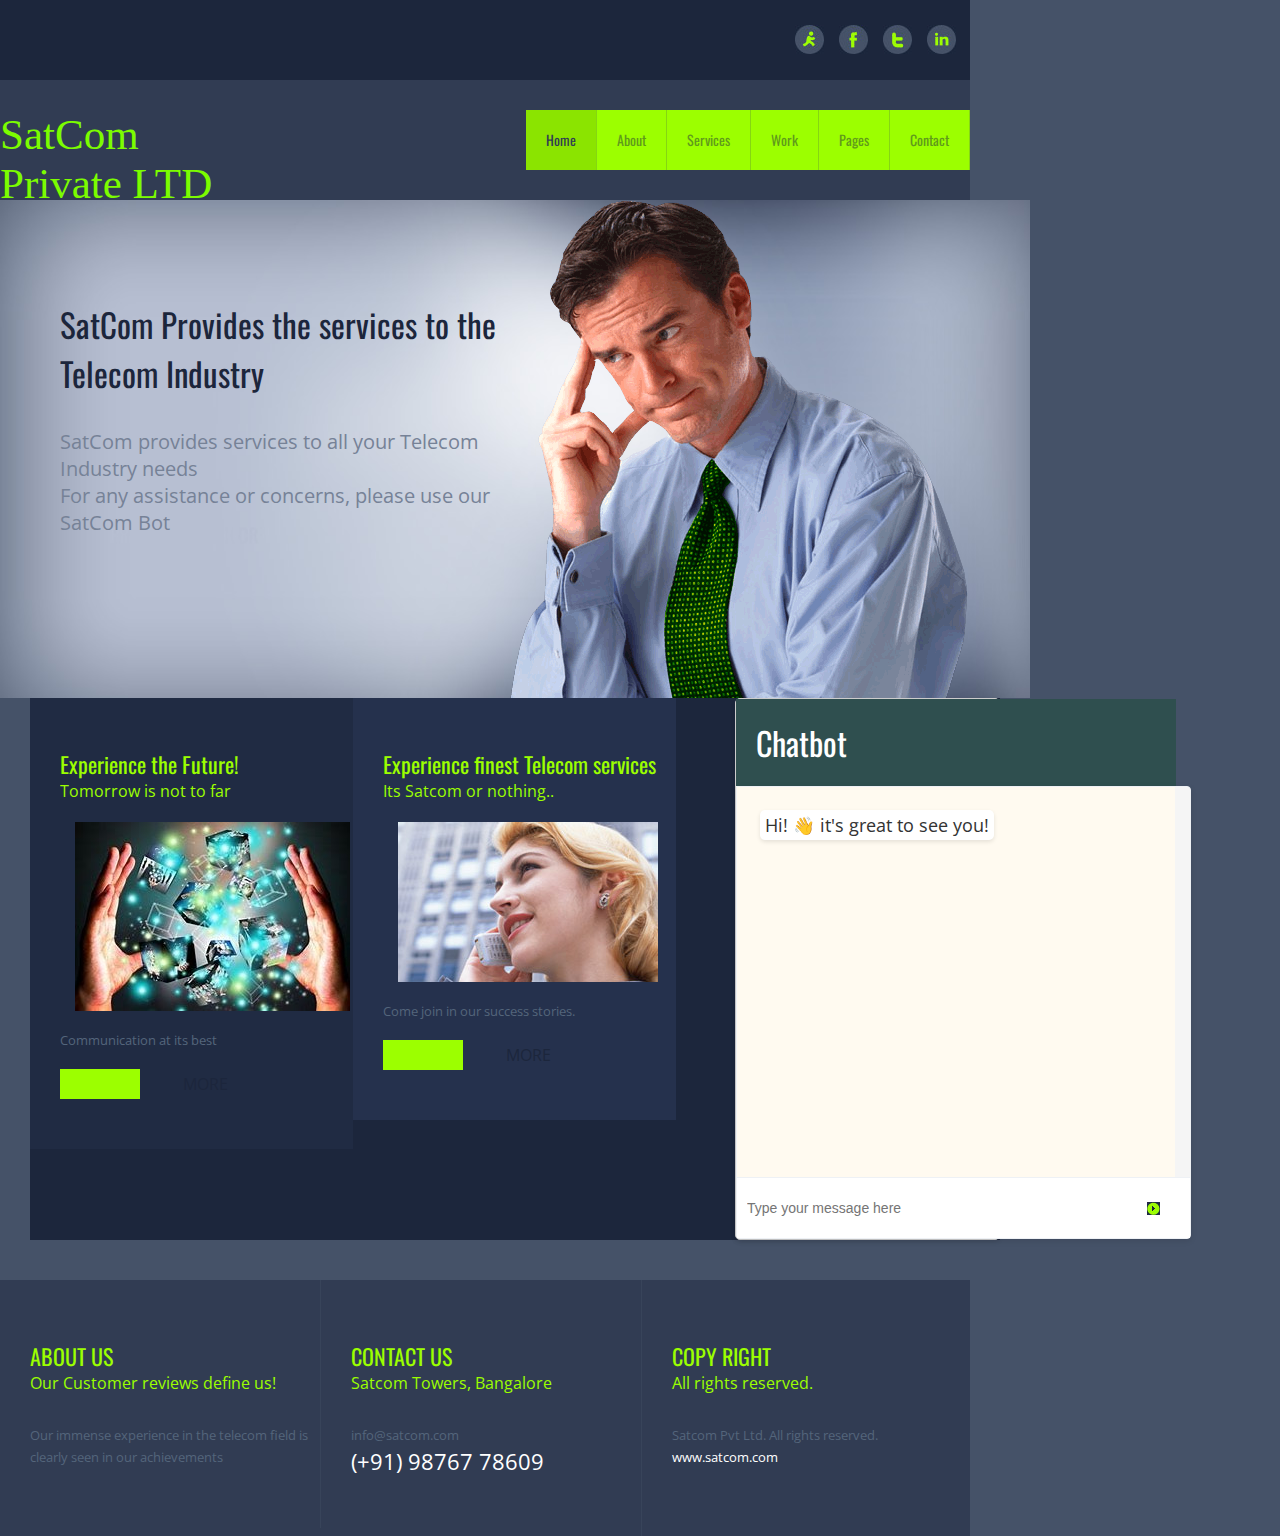
<file: Techathon/index.html>
<!DOCTYPE html PUBLIC "-//W3C//DTD XHTML 1.0 Transitional//EN" "http://www.w3.org/TR/xhtml1/DTD/xhtml1-transitional.dtd">
<html xmlns="http://www.w3.org/1999/xhtml">
<head>
<meta http-equiv="Content-Type" content="text/html; charset=utf-8" />
<title>Satcom Pvt Ltd</title>
<link href="css/styles.css" rel="stylesheet" type="text/css" />
<link href='http://fonts.googleapis.com/css?family=Oswald|Open+Sans' rel='stylesheet' type='text/css'>
<script type="text/javascript" src="js/jquery-1.9.1.js"></script>

<script type="text/javascript" src="js/carouselScript.js"></script>
<link href="css/carousel.css" rel="stylesheet" type="text/css">
<link rel="stylesheet" href="css/style-chatbot.css">
</head>
<body>
<div class="social-wrapper">
  <div class="row">
    <ul>
      <li><a href="#"><img src="images/social-1.jpg" alt="" /></a></li>
      <li><a href="#"><img src="images/social-2.jpg" alt="" /></a></li>
      <li><a href="#"><img src="images/social-3.jpg" alt="" /></a></li>
      <li class="no-padding"><a href="#"><img src="images/social-4.jpg" alt="" /></a></li>
    </ul>
    <div class="clear"></div>
  </div>
</div>
<div class="clear"></div>
<!-- end of SOCIAL ICONS -->
<div class="header">
  <div class="row">
    <div class="logo">
      <h1>SatCom Private LTD</h1>
    </div>
    <div class="menu">
      <ul>
        <li><a href="index.html" class="active">Home</a></li>
        <li><a href="about.html">About</a></li>
        <li><a href="services.html">Services</a> </li>
        <li> <a href="work.html">Work</a> </li>
        <li><a href="pages.html">Pages</a></li>
        <li><a href="contact.html">Contact</a></li>
      </ul>
    </div>
  </div>
  <div class="clear"></div>
</div>
<!-- end of MENU WRAPPER -->
<div class="banner-wrapper">
  <div class="row">
    
  </div>
  <div class="clear"></div>
  <div class="banner">
    <div class="banner-bg">
      <div class="panel">
        <div class="title">
          <h1>SatCom Provides the services to the Telecom Industry<br /></h1>
        </div>
        <div class="content">
          <p>SatCom provides  services to all your Telecom Industry needs <br />
            For any assistance or concerns, please use our SatCom Bot</p>
        </div>
        
      </div>
      <div class="banner-img">
	  	<div id="carousel">
		<div id="slides">
				<ul>
						<li><img src="images/banner-img3.png"  alt="Slide 3"/></li>
						<li><img src="images/banner-img1.png"  alt="Slide 1"/></li>
						<li><img src="images/banner-img2.png"  alt="Slide 2"/></li>
						
						
				</ul>
				<div class="clear"></div>
		</div>
		<div class="clear"></div>
		<div id="buttons"> <a href="#" id="prev">prev</a> <a href="#" id="next">next</a>
				<div class="clear"></div>
		</div>
</div>
	  
	  </div>
    </div>
  </div>
</div>
<!-- end of BANNER WRAPPER -->
<div class="page">
  <div class="boxs1">
    <div class="panel">
      <div class="title">
        <h1>Experience the Future!</h1>
        <h2>Tomorrow is not to far</h2>
      </div>
      <div class="panel-img"><img src="images/img1.jpg" alt="" /></div>
      <div class="content">
        <p>Communication at its best</p>
      </div>
      <div class="controller">
        <div class="buttons">
          <h2><a href="#">MORE</a></h2>
        </div>
        <div class="clear"></div>
      </div>
    </div>
  </div>
  <div class="boxs2">
    <div class="panel">
      <div class="title">
        <h1>Experience finest Telecom services</h1>
        <h2>Its Satcom or nothing..</h2>
      </div>
      <div class="panel-img"><img src="images/img2.jpg" alt="" /></div>
      <div class="content">
        <p>Come join in our success stories.</p>
      </div>
      <div class="controller">
        <div class="buttons">
          <h2><a href="#">MORE</a></h2>
        </div>
        <div class="clear"></div>
      </div>
    </div>
  </div>
  
  <!-- Pop up of chat box  -->
    <div class="chatbot-container">
        <div id="header">
            <h1>Chatbot</h1>
        </div>
        <div id="chatbot">
            <div id="conversation">
              <div class="chatbot-message">
                <p class="chatbot-text">Hi! 👋 it's great to see you!</p>
              </div>
            </div>
            <form id="input-form">
              <message-container>
                <input id="input-field" type="text" placeholder="Type your message here">
                <button id="submit-button"  type="submit" value="Send">
                  <img class="send-icon" src="images/arrow-small.jpg" alt="">
                </button>
              </message-container>
                
            </form>
        </div>  

    </div>
	
  <div class="clear"></div>
</div>

<div class="footer-wrapper">
  <div class="footer">
    <div class="panel">
      <div class="title">
        <h1>ABOUT US</h1>
        <h2>Our Customer reviews define us!</h2>
        <div class="content">
          <P>Our immense experience in the telecom field
           is clearly seen in our achievements</P>
        </div>
      </div>
    </div>
    <div class="panel">
      <div class="title">
        <h1>CONTACT US</h1>
        <h2>Satcom Towers, Bangalore</h2>
        <div class="content">
          <P><a href="info@sitename.com">info@satcom.com</a> </P>
          <h3>(+91) 98767 78609</h3>
        </div>
      </div>
    </div>
    <div class="panel border-right">
      <div class="title">
        <h1>COPY RIGHT</h1>
        <h2>All rights reserved.</h2>
        <div class="content">
          <p>Satcom Pvt Ltd. All rights reserved. </p>
          <p><a href="www.satcom.com" target="_blank" class="active">www.satcom.com</a> </p>
        </div>
      </div>
    </div>
  </div>
  <div class="clear"></div>
</div>
<!----footer-wrapper-------->
<!-- end of WRAPPER -->
<script src="js/chatbot.js"></script>
</body>
</html>
</file>
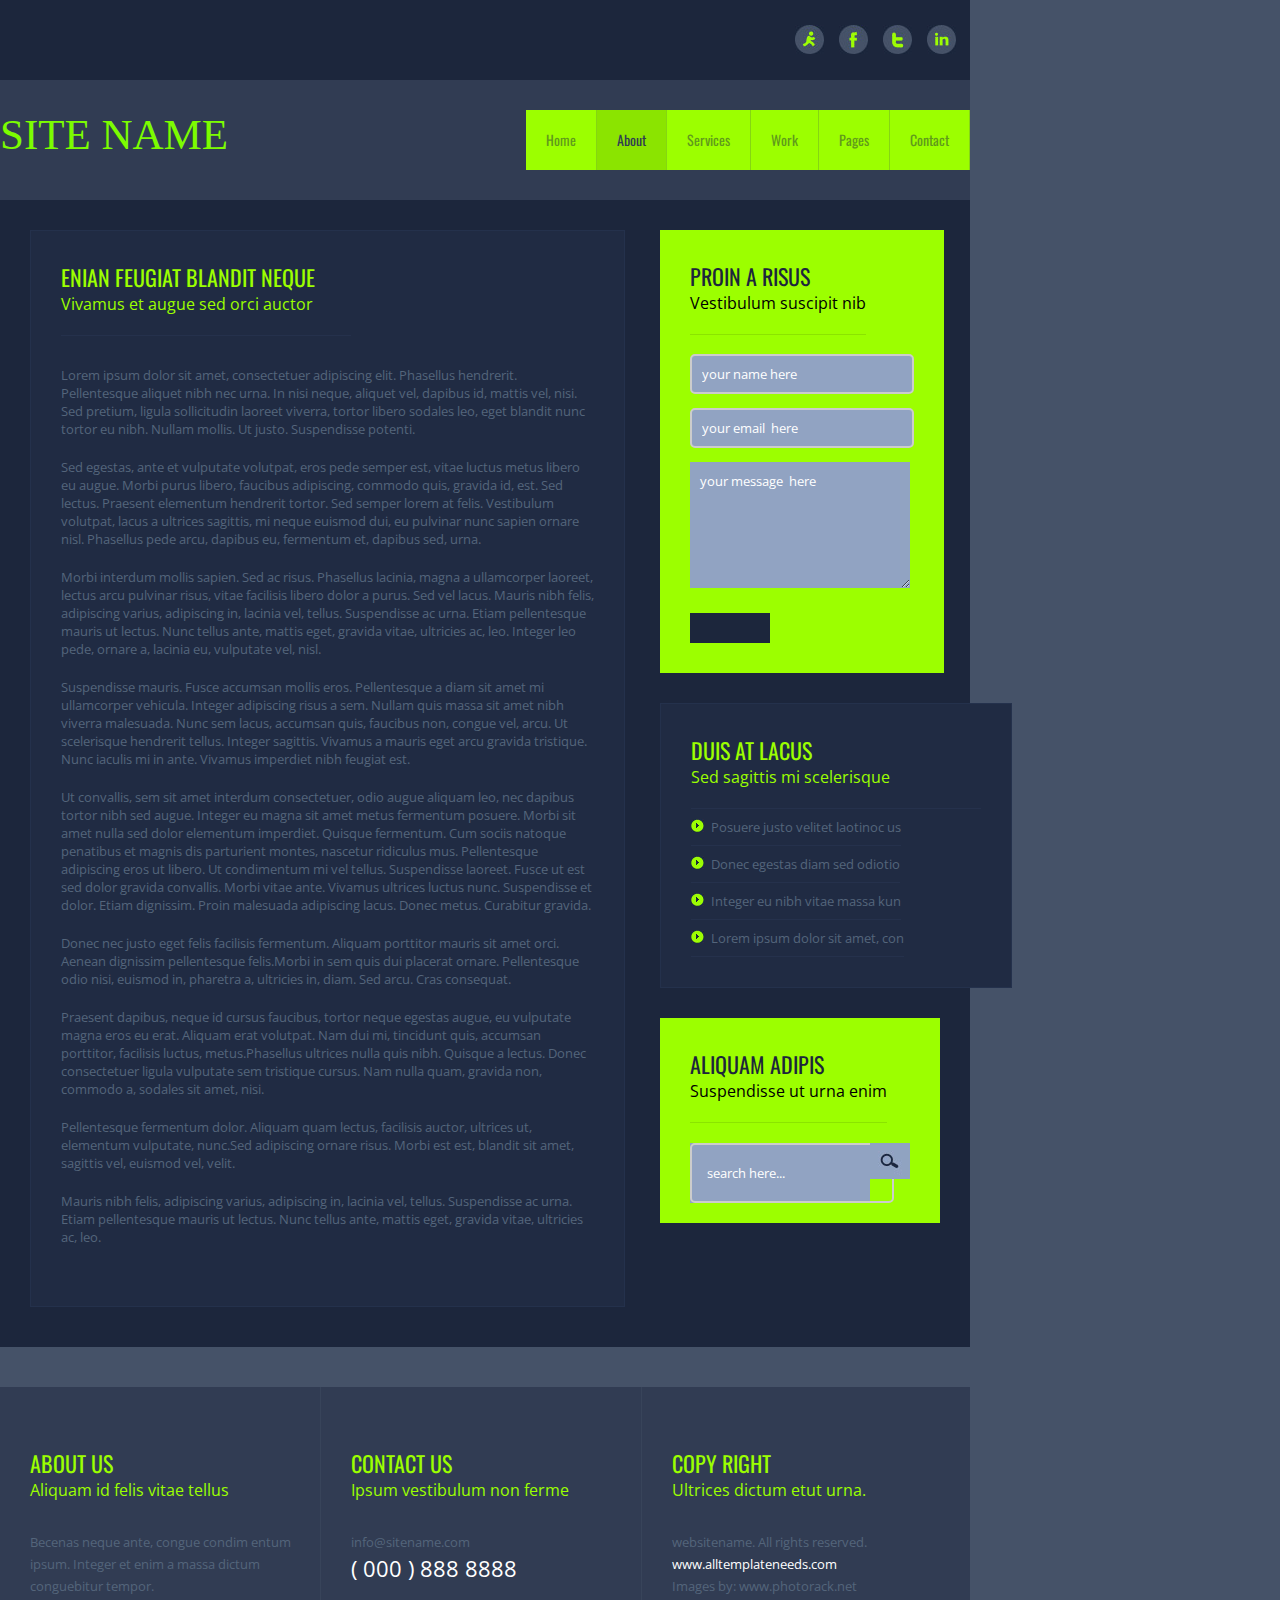
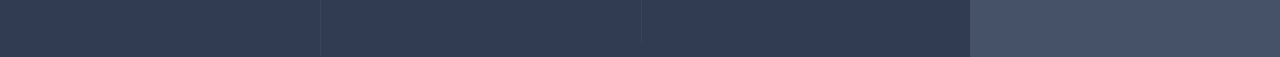
<file: Techathon/about.html>
<!DOCTYPE html PUBLIC "-//W3C//DTD XHTML 1.0 Transitional//EN" "http://www.w3.org/TR/xhtml1/DTD/xhtml1-transitional.dtd">
<html xmlns="http://www.w3.org/1999/xhtml">
<head>
<meta http-equiv="Content-Type" content="text/html; charset=utf-8" />
<title>TMPH00028</title>
<link href="css/styles.css" rel="stylesheet" type="text/css" />
<link href='http://fonts.googleapis.com/css?family=Oswald|Open+Sans' rel='stylesheet' type='text/css'>
</head>
<body>
<div class="social-wrapper">
  <div class="row">
    <ul>
      <li><a href="#"><img src="images/social-1.jpg" alt="" /></a></li>
      <li><a href="#"><img src="images/social-2.jpg" alt="" /></a></li>
      <li><a href="#"><img src="images/social-3.jpg" alt="" /></a></li>
      <li class="no-padding"><a href="#"><img src="images/social-4.jpg" alt="" /></a></li>
    </ul>
    <div class="clear"></div>
  </div>
</div>
<div class="clear"></div>
<!-- end of SOCIAL ICONS -->
<div class="header">
  <div class="row">
    <div class="logo">
      <h1>SITE NAME</h1>
    </div>
    <div class="menu">
      <ul>
        <li><a href="index.html">Home</a></li>
        <li><a href="about.html" class="active">About</a></li>
        <li><a href="services.html">Services</a> </li>
        <li> <a href="work.html">Work</a> </li>
        <li><a href="pages.html">Pages</a></li>
        <li><a href="contact.html">Contact</a></li>
      </ul>
    </div>
  </div>
  <div class="clear"></div>
</div>
<!-- end of MENU WRAPPER -->
<div class="page padding-bottom">
  <div class="content_wrap">
    <div class="left-panel">
      <div class="panel">
        <div class="title">
          <h1>ENIAN FEUGIAT BLANDIT NEQUE</h1>
          <h2>Vivamus et augue sed orci auctor</h2>
        </div>
        <div class="content">
          <p>Lorem ipsum dolor sit amet, consectetuer adipiscing elit. Phasellus hendrerit. Pellentesque aliquet nibh nec urna. In nisi neque, aliquet vel, dapibus id, mattis vel, nisi. Sed pretium, ligula sollicitudin laoreet viverra, tortor libero sodales leo, eget blandit nunc tortor eu nibh. Nullam mollis. Ut justo. Suspendisse potenti.</p>
          <p>Sed egestas, ante et vulputate volutpat, eros pede semper est, vitae luctus metus libero eu augue. Morbi purus libero, faucibus adipiscing, commodo quis, gravida id, est. Sed lectus. Praesent elementum hendrerit tortor. Sed semper lorem at felis. Vestibulum volutpat, lacus a ultrices sagittis, mi neque euismod dui, eu pulvinar nunc sapien ornare nisl. Phasellus pede arcu, dapibus eu, fermentum et, dapibus sed, urna.</p>
          <p>Morbi interdum mollis sapien. Sed ac risus. Phasellus lacinia, magna a ullamcorper laoreet, lectus arcu pulvinar risus, vitae facilisis libero dolor a purus. Sed vel lacus. Mauris nibh felis, adipiscing varius, adipiscing in, lacinia vel, tellus. Suspendisse ac urna. Etiam pellentesque mauris ut lectus. Nunc tellus ante, mattis eget, gravida vitae, ultricies ac, leo. Integer leo pede, ornare a, lacinia eu, vulputate vel, nisl.</p>
          <p>Suspendisse mauris. Fusce accumsan mollis eros. Pellentesque a diam sit amet mi ullamcorper vehicula. Integer adipiscing risus a sem. Nullam quis massa sit amet nibh viverra malesuada. Nunc sem lacus, accumsan quis, faucibus non, congue vel, arcu. Ut scelerisque hendrerit tellus. Integer sagittis. Vivamus a mauris eget arcu gravida tristique. Nunc iaculis mi in ante. Vivamus imperdiet nibh feugiat est.</p>
          <p>Ut convallis, sem sit amet interdum consectetuer, odio augue aliquam leo, nec dapibus tortor nibh sed augue. Integer eu magna sit amet metus fermentum posuere. Morbi sit amet nulla sed dolor elementum imperdiet. Quisque fermentum. Cum sociis natoque penatibus et magnis dis parturient montes, nascetur ridiculus mus. Pellentesque adipiscing eros ut libero. Ut condimentum mi vel tellus. Suspendisse laoreet. Fusce ut est sed dolor gravida convallis. Morbi vitae ante. Vivamus ultrices luctus nunc. Suspendisse et dolor. Etiam dignissim. Proin malesuada adipiscing lacus. Donec metus. Curabitur gravida.</p>
          <p>Donec nec justo eget felis facilisis fermentum. Aliquam porttitor mauris sit amet orci. Aenean dignissim pellentesque felis.Morbi in sem quis dui placerat ornare. Pellentesque odio nisi, euismod in, pharetra a, ultricies in, diam. Sed arcu. Cras consequat.</p>
          <p>Praesent dapibus, neque id cursus faucibus, tortor neque egestas augue, eu vulputate magna eros eu erat. Aliquam erat volutpat. Nam dui mi, tincidunt quis, accumsan porttitor, facilisis luctus, metus.Phasellus ultrices nulla quis nibh. Quisque a lectus. Donec consectetuer ligula vulputate sem tristique cursus. Nam nulla quam, gravida non, commodo a, sodales sit amet, nisi.</p>
          <p>Pellentesque fermentum dolor. Aliquam quam lectus, facilisis auctor, ultrices ut, elementum vulputate, nunc.Sed adipiscing ornare risus. Morbi est est, blandit sit amet, sagittis vel, euismod vel, velit.</p>
          <p> Mauris nibh felis, adipiscing varius, adipiscing in, lacinia vel, tellus. Suspendisse ac urna. Etiam pellentesque mauris ut lectus. Nunc tellus ante, mattis eget, gravida vitae, ultricies ac, leo.</p>
        </div>
      </div>
      <div class="clear"></div>
    </div>
    <div class="right-panel">
      <div class="contact-panel">
        <div class="title">
          <h1>PROIN A RISUS</h1>
          <span>Vestibulum suscipit nib</span></div>
        <div class="form">
          <ul>
            <li>
              <input type="text"  class="text-field" value="your name here"/>
            </li>
            <li>
              <input name="" type="text"  class="text-field" value="your email  here"/>
            </li>
            <li>
              <textarea name="" cols="" rows="" class="textarea">your message  here
</textarea>
            </li>
          </ul>
          <div class="clear"></div>
        </div>
        <div class="controller">
          <div class="buttons">
            <h2><a href="#">SUBMIT</a></h2>
          </div>
          <div class="clear"></div>
        </div>
        <div class="clear"></div>
      </div>
      <div class="clear"></div>
      <div class="panel martop">
        <div class="title">
          <h1>DUIS AT LACUS</h1>
          <h2>Sed sagittis mi scelerisque</h2>
        </div>
        <div class="content">
          <ul>
            <li><a href="#">Posuere justo velitet laotinoc us</a></li>
            <li><a href="#">Donec egestas diam sed odiotio</a></li>
            <li><a href="#">Integer eu nibh vitae massa kun</a></li>
            <li><a href="#">Lorem ipsum dolor sit amet, con</a></li>
          </ul>
        </div>
        <div class="clear"></div>
      </div>
      <div class="clear"></div>
      <div class="contact-panel padding-bottm">
        <div class="title">
          <h1>ALIQUAM ADIPIS</h1>
          <span>Suspendisse ut urna enim</span></div>
        <div class="search">
          <ul>
            <li class="libg">
              <input type="text" class="search-filed" value="search here..."/>
            </li>
            <li><img src="images/search-bt.jpg" alt="" /></li>
          </ul>
        </div>
        <div class="clear"></div>
      </div>
    </div>
    <div class="clear"></div>
  </div>
  <!-- end of BOX WRAPPER -->
  <div class="clear"></div>
</div>
<div class="footer-wrapper">
  <div class="footer">
    <div class="panel">
      <div class="title">
        <h1>ABOUT US</h1>
        <h2>Aliquam id felis vitae tellus</h2>
        <div class="content">
          <P>Becenas neque ante,  congue condim
            entum ipsum. Integer et enim a massa dictum conguebitur tempor.</P>
        </div>
      </div>
    </div>
    <div class="panel">
      <div class="title">
        <h1>CONTACT US</h1>
        <h2>Ipsum vestibulum non ferme</h2>
        <div class="content">
          <P><a href="info@sitename.com">info@sitename.com</a> </P>
          <h3>( 000 ) 888 8888</h3>
        </div>
      </div>
    </div>
    <div class="panel border-right">
      <div class="title">
        <h1>COPY RIGHT</h1>
        <h2>Ultrices dictum etut urna.</h2>
        <div class="content">
          <p>websitename. All rights reserved. </p>
          <p><a href="www.alltemplateneeds.com" target="_blank" class="active">www.alltemplateneeds.com</a> </p>
          <P>Images by: <a href="www.photorack.net" target="_blank"> www.photorack.net</a></P>
        </div>
      </div>
    </div>
  </div>
  <div class="clear"></div>
</div>
<!----footer-wrapper-------->
<!-- end of WRAPPER -->
</body>
</html>
</file>
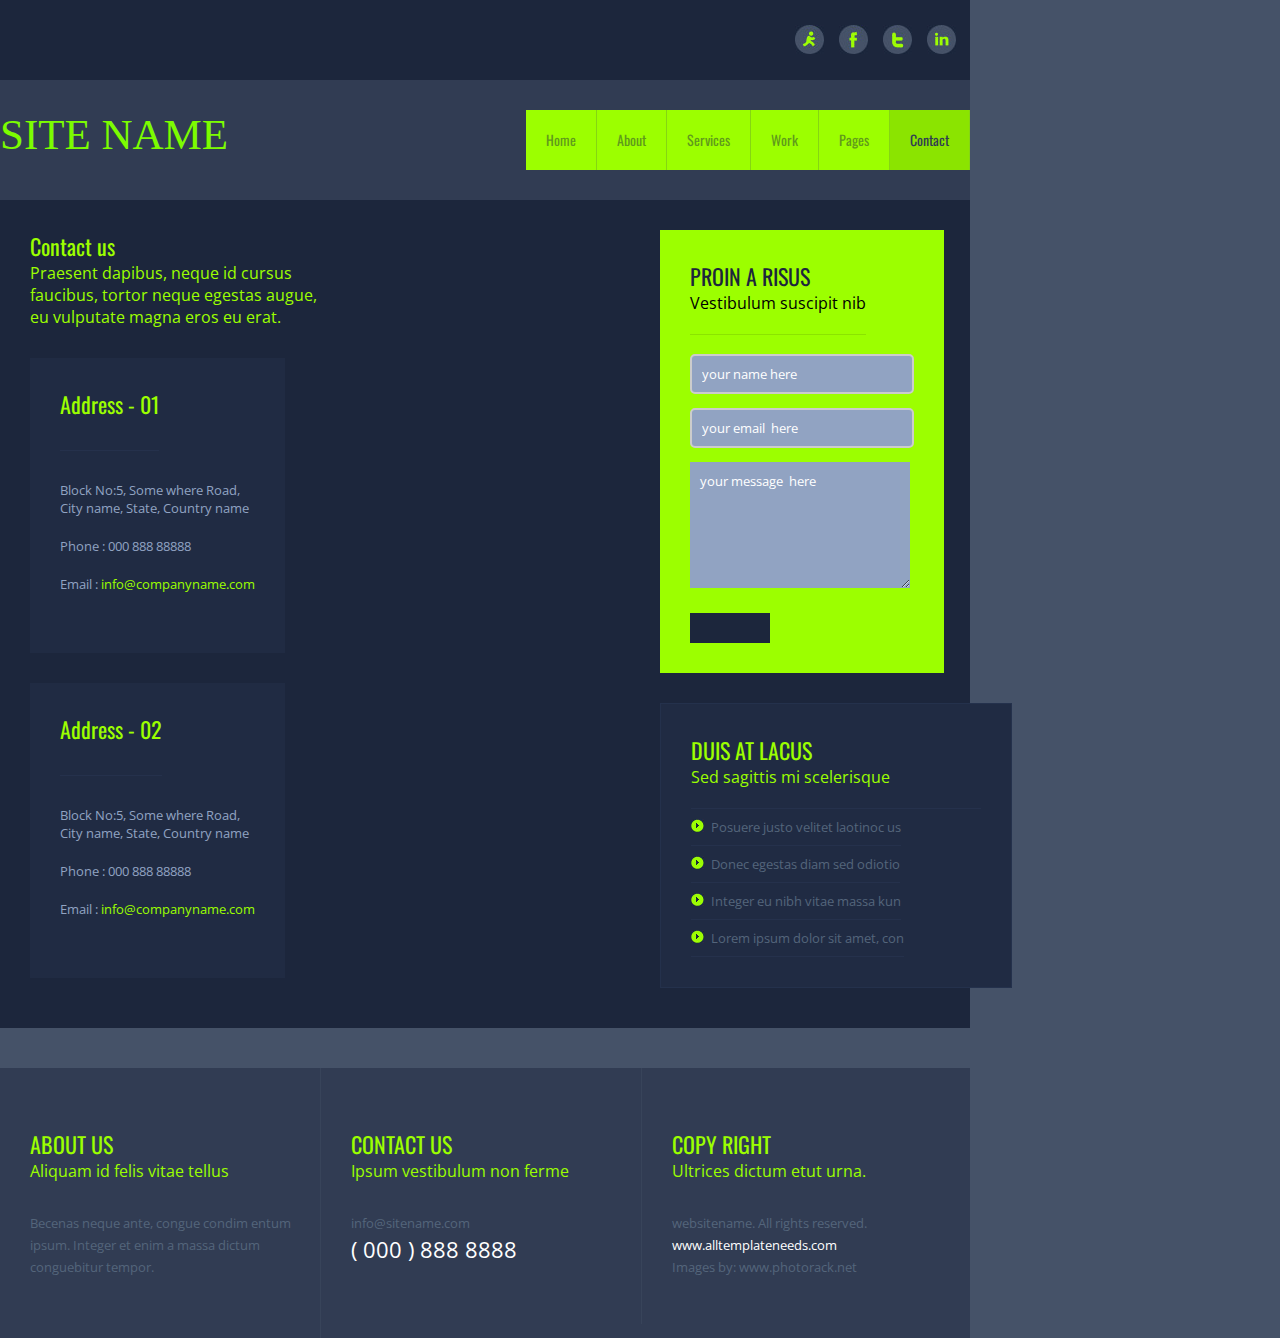
<file: Techathon/contact.html>
<!DOCTYPE html PUBLIC "-//W3C//DTD XHTML 1.0 Transitional//EN" "http://www.w3.org/TR/xhtml1/DTD/xhtml1-transitional.dtd">
<html xmlns="http://www.w3.org/1999/xhtml">
<head>
<meta http-equiv="Content-Type" content="text/html; charset=utf-8" />
<title>TMPH00028</title>
<link href="css/styles.css" rel="stylesheet" type="text/css" />
<link href='http://fonts.googleapis.com/css?family=Oswald|Open+Sans' rel='stylesheet' type='text/css'>
</head>
<body>
<div class="social-wrapper">
  <div class="row">
    <ul>
      <li><a href="#"><img src="images/social-1.jpg" alt="" /></a></li>
      <li><a href="#"><img src="images/social-2.jpg" alt="" /></a></li>
      <li><a href="#"><img src="images/social-3.jpg" alt="" /></a></li>
      <li class="no-padding"><a href="#"><img src="images/social-4.jpg" alt="" /></a></li>
    </ul>
    <div class="clear"></div>
  </div>
</div>
<div class="clear"></div>
<!-- end of SOCIAL ICONS -->
<div class="header">
  <div class="row">
    <div class="logo">
      <h1>SITE NAME</h1>
    </div>
    <div class="menu">
      <ul>
        <li><a href="index.html">Home</a></li>
        <li><a href="about.html">About</a></li>
        <li><a href="services.html">Services</a> </li>
        <li> <a href="work.html">Work</a> </li>
        <li><a href="pages.html">Pages</a></li>
        <li><a href="contact.html" class="active">Contact</a></li>
      </ul>
    </div>
  </div>
  <div class="clear"></div>
</div>
<!-- end of MENU WRAPPER -->
<div class="page padding-bottom">
  <div class="content_wrap">
    <div class="left-panel">
      <div class="generic-content">
        <div class="title">
          <h1>Contact us</h1>
          <h2>Praesent dapibus, neque id cursus faucibus, tortor neque egestas augue, eu vulputate magna eros eu erat.</h2>
        </div>
        <div class="content">
          <div class="address martop">
            <div class="panel">
              <div class="title">
                <h1>Address - 01</h1>
              </div>
              <div class="content">
                <p>Block No:5, Some where Road,<br />
                  City name, State, Country name</p>
                <p class="padTop"><span>Phone :</span> 000 888 88888</p>
                <p><span>Email :</span> <a href="mailto:info@companyname.com">info@companyname.com</a></p>
              </div>
            </div>
            <div class="panel marginTop">
              <div class="title">
                <h1>Address - 02</h1>
              </div>
              <div class="content">
                <p>Block No:5, Some where Road,<br />
                  City name, State, Country name</p>
                <p class="padTop"><span>Phone :</span> 000 888 88888</p>
                <p><span>Email :</span> <a href="mailto:info@companyname.com">info@companyname.com</a></p>
              </div>
            </div>
          </div>
        </div>
      </div>
      <div class="clear"></div>
    </div>
    <div class="right-panel">
      <div class="contact-panel">
        <div class="title">
          <h1>PROIN A RISUS</h1>
          <span>Vestibulum suscipit nib</span></div>
        <div class="form">
          <ul>
            <li>
              <input type="text"  class="text-field" value="your name here"/>
            </li>
            <li>
              <input name="" type="text"  class="text-field" value="your email  here"/>
            </li>
            <li>
              <textarea name="" cols="" rows="" class="textarea">your message  here
</textarea>
            </li>
          </ul>
          <div class="clear"></div>
        </div>
        <div class="controller">
          <div class="buttons">
            <h2><a href="#">SUBMIT</a></h2>
          </div>
          <div class="clear"></div>
        </div>
        <div class="clear"></div>
      </div>
      <div class="clear"></div>
      <div class="panel martop">
        <div class="title">
          <h1>DUIS AT LACUS</h1>
          <h2>Sed sagittis mi scelerisque</h2>
        </div>
        <div class="content">
          <ul>
            <li><a href="#">Posuere justo velitet laotinoc us</a></li>
            <li><a href="#">Donec egestas diam sed odiotio</a></li>
            <li><a href="#">Integer eu nibh vitae massa kun</a></li>
            <li><a href="#">Lorem ipsum dolor sit amet, con</a></li>
          </ul>
        </div>
        <div class="clear"></div>
      </div>
      <div class="clear"></div>
    </div>
    <div class="clear"></div>
  </div>
  <!-- end of BOX WRAPPER -->
  <div class="clear"></div>
</div>
<div class="footer-wrapper">
  <div class="footer">
    <div class="panel">
      <div class="title">
        <h1>ABOUT US</h1>
        <h2>Aliquam id felis vitae tellus</h2>
        <div class="content">
          <P>Becenas neque ante,  congue condim
            entum ipsum. Integer et enim a massa dictum conguebitur tempor.</P>
        </div>
      </div>
    </div>
    <div class="panel">
      <div class="title">
        <h1>CONTACT US</h1>
        <h2>Ipsum vestibulum non ferme</h2>
        <div class="content">
          <P><a href="info@sitename.com">info@sitename.com</a> </P>
          <h3>( 000 ) 888 8888</h3>
        </div>
      </div>
    </div>
    <div class="panel border-right">
      <div class="title">
        <h1>COPY RIGHT</h1>
        <h2>Ultrices dictum etut urna.</h2>
        <div class="content">
          <p>websitename. All rights reserved. </p>
          <p><a href="www.alltemplateneeds.com" target="_blank" class="active">www.alltemplateneeds.com</a> </p>
          <P>Images by: <a href="www.photorack.net" target="_blank"> www.photorack.net</a></P>
        </div>
      </div>
    </div>
  </div>
  <div class="clear"></div>
</div>
<!----footer-wrapper-------->
<!-- end of WRAPPER -->
</body>
</html>
</file>
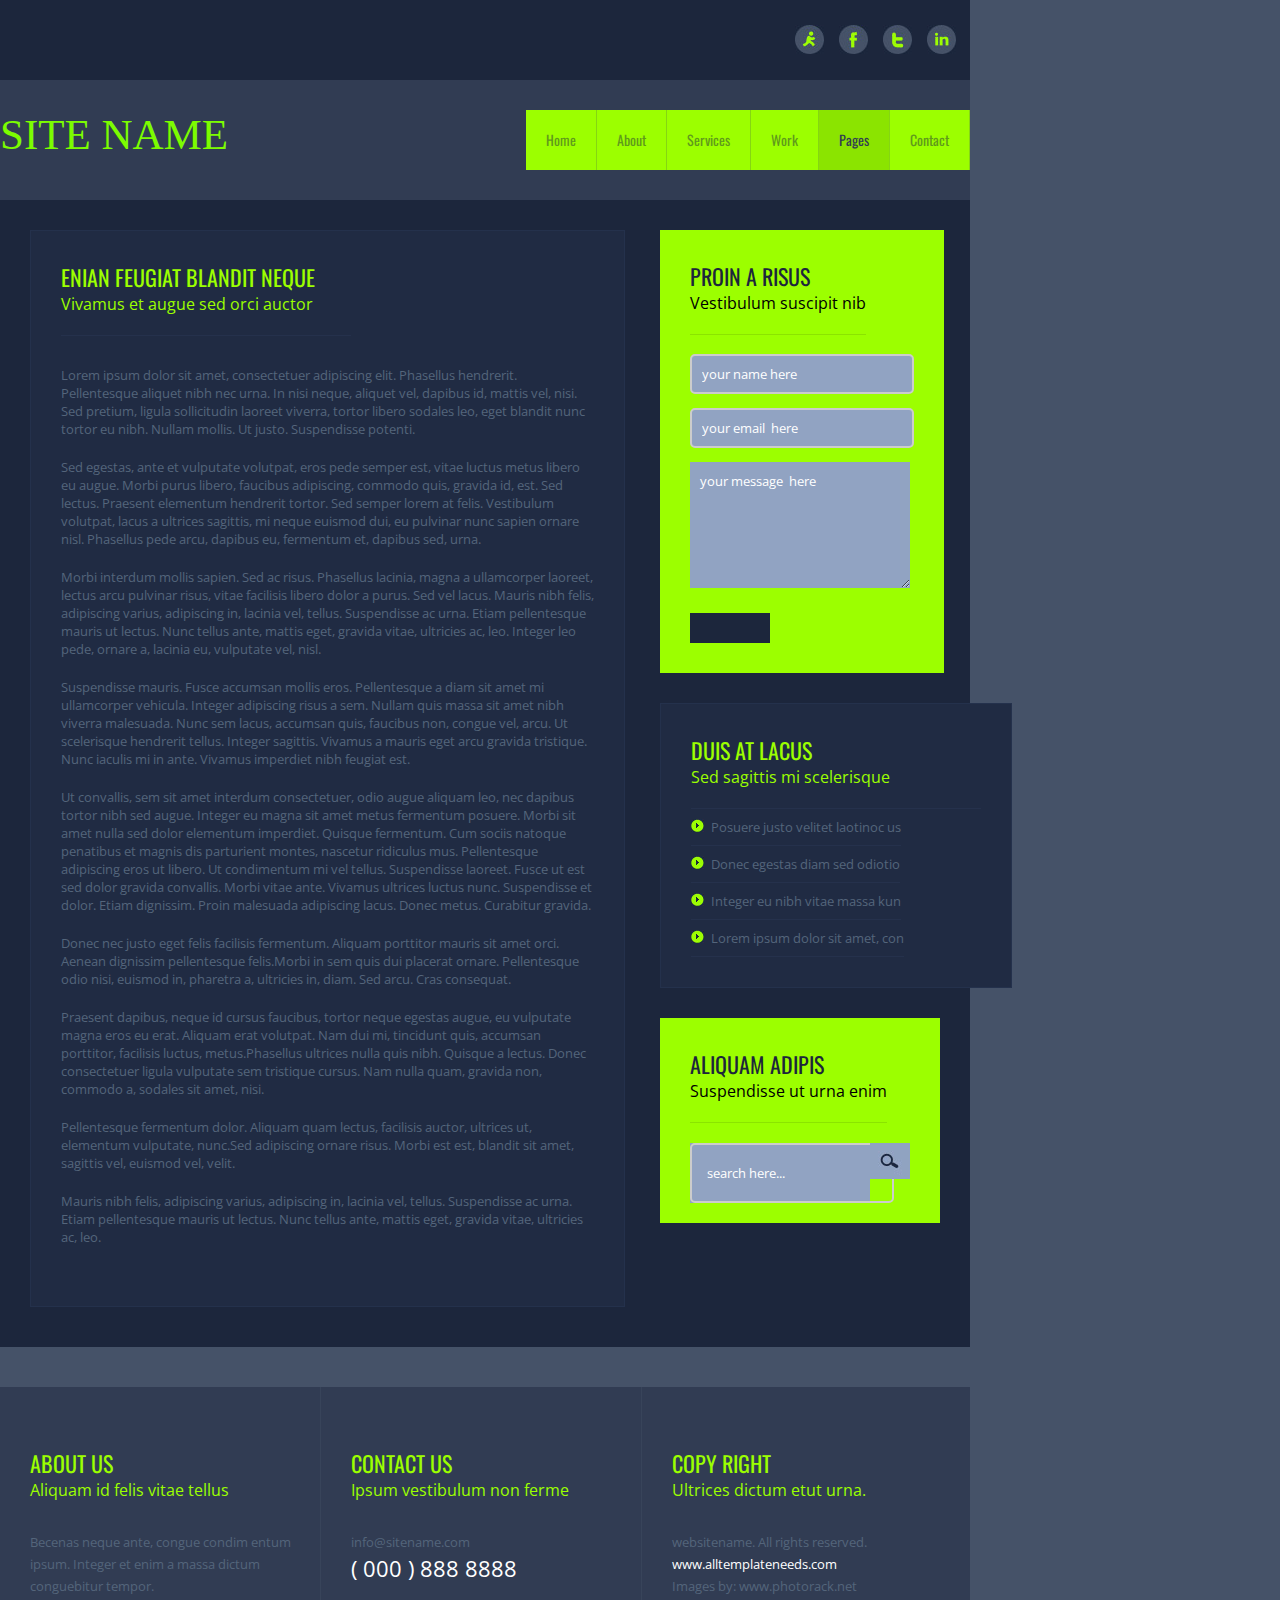
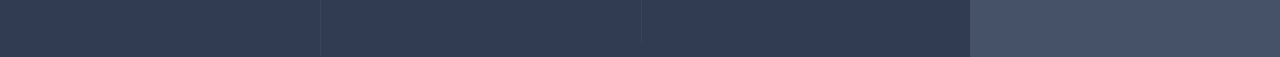
<file: Techathon/pages.html>
<!DOCTYPE html PUBLIC "-//W3C//DTD XHTML 1.0 Transitional//EN" "http://www.w3.org/TR/xhtml1/DTD/xhtml1-transitional.dtd">
<html xmlns="http://www.w3.org/1999/xhtml">
<head>
<meta http-equiv="Content-Type" content="text/html; charset=utf-8" />
<title>TMPH00028</title>
<link href="css/styles.css" rel="stylesheet" type="text/css" />
<link href='http://fonts.googleapis.com/css?family=Oswald|Open+Sans' rel='stylesheet' type='text/css'>
</head>
<body>
<div class="social-wrapper">
  <div class="row">
    <ul>
      <li><a href="#"><img src="images/social-1.jpg" alt="" /></a></li>
      <li><a href="#"><img src="images/social-2.jpg" alt="" /></a></li>
      <li><a href="#"><img src="images/social-3.jpg" alt="" /></a></li>
      <li class="no-padding"><a href="#"><img src="images/social-4.jpg" alt="" /></a></li>
    </ul>
    <div class="clear"></div>
  </div>
</div>
<div class="clear"></div>
<!-- end of SOCIAL ICONS -->
<div class="header">
  <div class="row">
    <div class="logo">
      <h1>SITE NAME</h1>
    </div>
    <div class="menu">
      <ul>
        <li><a href="index.html">Home</a></li>
        <li><a href="about.html">About</a></li>
        <li><a href="services.html">Services</a> </li>
        <li> <a href="work.html">Work</a> </li>
        <li><a href="pages.html"  class="active">Pages</a></li>
        <li><a href="contact.html">Contact</a></li>
      </ul>
    </div>
  </div>
  <div class="clear"></div>
</div>
<!-- end of MENU WRAPPER -->
<div class="page padding-bottom">
  <div class="content_wrap">
    <div class="left-panel">
      <div class="panel">
        <div class="title">
          <h1>ENIAN FEUGIAT BLANDIT NEQUE</h1>
          <h2>Vivamus et augue sed orci auctor</h2>
        </div>
        <div class="content">
          <p>Lorem ipsum dolor sit amet, consectetuer adipiscing elit. Phasellus hendrerit. Pellentesque aliquet nibh nec urna. In nisi neque, aliquet vel, dapibus id, mattis vel, nisi. Sed pretium, ligula sollicitudin laoreet viverra, tortor libero sodales leo, eget blandit nunc tortor eu nibh. Nullam mollis. Ut justo. Suspendisse potenti.</p>
          <p>Sed egestas, ante et vulputate volutpat, eros pede semper est, vitae luctus metus libero eu augue. Morbi purus libero, faucibus adipiscing, commodo quis, gravida id, est. Sed lectus. Praesent elementum hendrerit tortor. Sed semper lorem at felis. Vestibulum volutpat, lacus a ultrices sagittis, mi neque euismod dui, eu pulvinar nunc sapien ornare nisl. Phasellus pede arcu, dapibus eu, fermentum et, dapibus sed, urna.</p>
          <p>Morbi interdum mollis sapien. Sed ac risus. Phasellus lacinia, magna a ullamcorper laoreet, lectus arcu pulvinar risus, vitae facilisis libero dolor a purus. Sed vel lacus. Mauris nibh felis, adipiscing varius, adipiscing in, lacinia vel, tellus. Suspendisse ac urna. Etiam pellentesque mauris ut lectus. Nunc tellus ante, mattis eget, gravida vitae, ultricies ac, leo. Integer leo pede, ornare a, lacinia eu, vulputate vel, nisl.</p>
          <p>Suspendisse mauris. Fusce accumsan mollis eros. Pellentesque a diam sit amet mi ullamcorper vehicula. Integer adipiscing risus a sem. Nullam quis massa sit amet nibh viverra malesuada. Nunc sem lacus, accumsan quis, faucibus non, congue vel, arcu. Ut scelerisque hendrerit tellus. Integer sagittis. Vivamus a mauris eget arcu gravida tristique. Nunc iaculis mi in ante. Vivamus imperdiet nibh feugiat est.</p>
          <p>Ut convallis, sem sit amet interdum consectetuer, odio augue aliquam leo, nec dapibus tortor nibh sed augue. Integer eu magna sit amet metus fermentum posuere. Morbi sit amet nulla sed dolor elementum imperdiet. Quisque fermentum. Cum sociis natoque penatibus et magnis dis parturient montes, nascetur ridiculus mus. Pellentesque adipiscing eros ut libero. Ut condimentum mi vel tellus. Suspendisse laoreet. Fusce ut est sed dolor gravida convallis. Morbi vitae ante. Vivamus ultrices luctus nunc. Suspendisse et dolor. Etiam dignissim. Proin malesuada adipiscing lacus. Donec metus. Curabitur gravida.</p>
          <p>Donec nec justo eget felis facilisis fermentum. Aliquam porttitor mauris sit amet orci. Aenean dignissim pellentesque felis.Morbi in sem quis dui placerat ornare. Pellentesque odio nisi, euismod in, pharetra a, ultricies in, diam. Sed arcu. Cras consequat.</p>
          <p>Praesent dapibus, neque id cursus faucibus, tortor neque egestas augue, eu vulputate magna eros eu erat. Aliquam erat volutpat. Nam dui mi, tincidunt quis, accumsan porttitor, facilisis luctus, metus.Phasellus ultrices nulla quis nibh. Quisque a lectus. Donec consectetuer ligula vulputate sem tristique cursus. Nam nulla quam, gravida non, commodo a, sodales sit amet, nisi.</p>
          <p>Pellentesque fermentum dolor. Aliquam quam lectus, facilisis auctor, ultrices ut, elementum vulputate, nunc.Sed adipiscing ornare risus. Morbi est est, blandit sit amet, sagittis vel, euismod vel, velit.</p>
          <p> Mauris nibh felis, adipiscing varius, adipiscing in, lacinia vel, tellus. Suspendisse ac urna. Etiam pellentesque mauris ut lectus. Nunc tellus ante, mattis eget, gravida vitae, ultricies ac, leo.</p>
        </div>
      </div>
      <div class="clear"></div>
    </div>
    <div class="right-panel">
      <div class="contact-panel">
        <div class="title">
          <h1>PROIN A RISUS</h1>
          <span>Vestibulum suscipit nib</span></div>
        <div class="form">
          <ul>
            <li>
              <input type="text"  class="text-field" value="your name here"/>
            </li>
            <li>
              <input name="" type="text"  class="text-field" value="your email  here"/>
            </li>
            <li>
              <textarea name="" cols="" rows="" class="textarea">your message  here
</textarea>
            </li>
          </ul>
          <div class="clear"></div>
        </div>
        <div class="controller">
          <div class="buttons">
            <h2><a href="#">SUBMIT</a></h2>
          </div>
          <div class="clear"></div>
        </div>
        <div class="clear"></div>
      </div>
      <div class="clear"></div>
      <div class="panel martop">
        <div class="title">
          <h1>DUIS AT LACUS</h1>
          <h2>Sed sagittis mi scelerisque</h2>
        </div>
        <div class="content">
          <ul>
            <li><a href="#">Posuere justo velitet laotinoc us</a></li>
            <li><a href="#">Donec egestas diam sed odiotio</a></li>
            <li><a href="#">Integer eu nibh vitae massa kun</a></li>
            <li><a href="#">Lorem ipsum dolor sit amet, con</a></li>
          </ul>
        </div>
        <div class="clear"></div>
      </div>
      <div class="clear"></div>
      <div class="contact-panel padding-bottm">
        <div class="title">
          <h1>ALIQUAM ADIPIS</h1>
          <span>Suspendisse ut urna enim</span></div>
        <div class="search">
          <ul>
            <li class="libg">
              <input type="text" class="search-filed" value="search here..."/>
            </li>
            <li><img src="images/search-bt.jpg" alt="" /></li>
          </ul>
        </div>
        <div class="clear"></div>
      </div>
    </div>
    <div class="clear"></div>
  </div>
  <!-- end of BOX WRAPPER -->
  <div class="clear"></div>
</div>
<div class="footer-wrapper">
  <div class="footer">
    <div class="panel">
      <div class="title">
        <h1>ABOUT US</h1>
        <h2>Aliquam id felis vitae tellus</h2>
        <div class="content">
          <P>Becenas neque ante,  congue condim
            entum ipsum. Integer et enim a massa dictum conguebitur tempor.</P>
        </div>
      </div>
    </div>
    <div class="panel">
      <div class="title">
        <h1>CONTACT US</h1>
        <h2>Ipsum vestibulum non ferme</h2>
        <div class="content">
          <P><a href="info@sitename.com">info@sitename.com</a> </P>
          <h3>( 000 ) 888 8888</h3>
        </div>
      </div>
    </div>
    <div class="panel border-right">
      <div class="title">
        <h1>COPY RIGHT</h1>
        <h2>Ultrices dictum etut urna.</h2>
        <div class="content">
          <p>websitename. All rights reserved. </p>
          <p><a href="www.alltemplateneeds.com" target="_blank" class="active">www.alltemplateneeds.com</a> </p>
          <P>Images by: <a href="www.photorack.net" target="_blank"> www.photorack.net</a></P>
        </div>
      </div>
    </div>
  </div>
  <div class="clear"></div>
</div>
<!----footer-wrapper-------->
<!-- end of WRAPPER -->
</body>
</html>
</file>
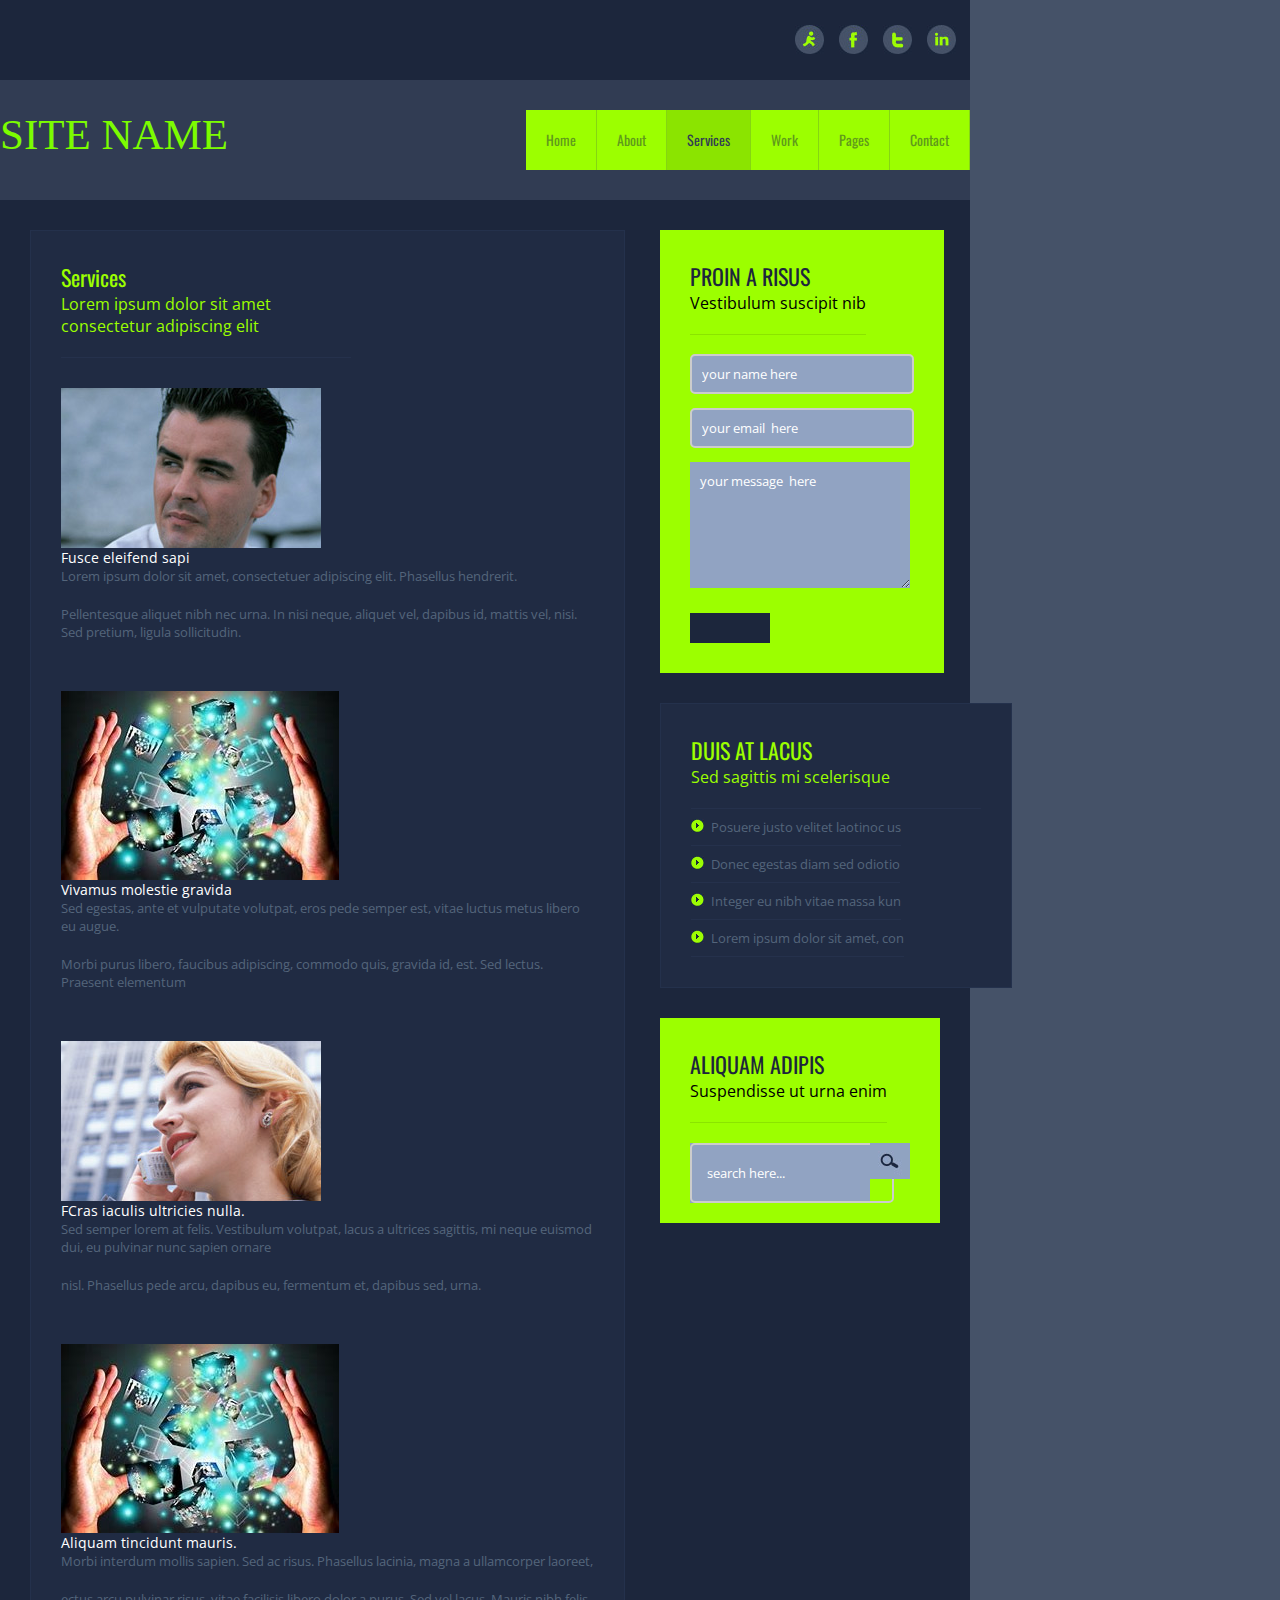
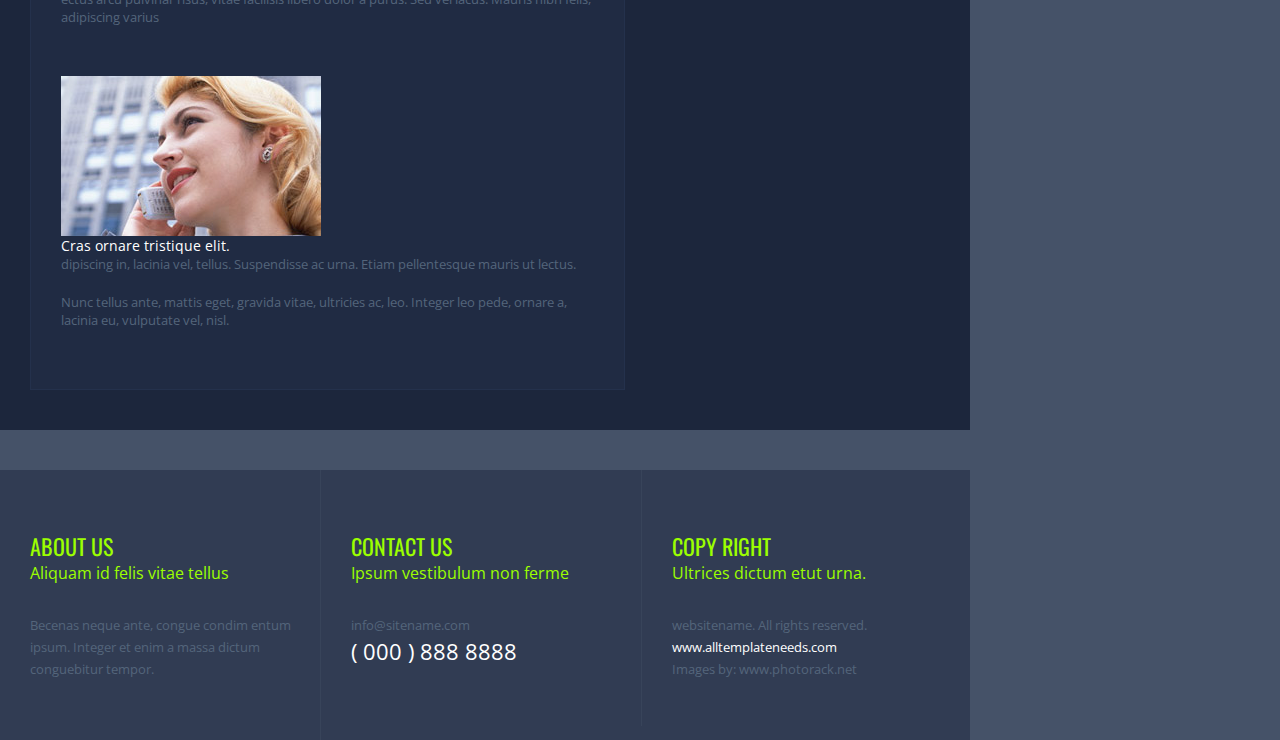
<file: Techathon/services.html>
<!DOCTYPE html PUBLIC "-//W3C//DTD XHTML 1.0 Transitional//EN" "http://www.w3.org/TR/xhtml1/DTD/xhtml1-transitional.dtd">
<html xmlns="http://www.w3.org/1999/xhtml">
<head>
<meta http-equiv="Content-Type" content="text/html; charset=utf-8" />
<title>TMPH00028</title>
<link href="css/styles.css" rel="stylesheet" type="text/css" />
<link href='http://fonts.googleapis.com/css?family=Oswald|Open+Sans' rel='stylesheet' type='text/css'>
</head>
<body>
<div class="social-wrapper">
  <div class="row">
    <ul>
      <li><a href="#"><img src="images/social-1.jpg" alt="" /></a></li>
      <li><a href="#"><img src="images/social-2.jpg" alt="" /></a></li>
      <li><a href="#"><img src="images/social-3.jpg" alt="" /></a></li>
      <li class="no-padding"><a href="#"><img src="images/social-4.jpg" alt="" /></a></li>
    </ul>
    <div class="clear"></div>
  </div>
</div>
<div class="clear"></div>
<!-- end of SOCIAL ICONS -->
<div class="header">
  <div class="row">
    <div class="logo">
      <h1>SITE NAME</h1>
    </div>
    <div class="menu">
      <ul>
        <li><a href="index.html">Home</a></li>
        <li><a href="about.html">About</a></li>
        <li><a href="services.html" class="active">Services</a> </li>
        <li> <a href="work.html">Work</a> </li>
        <li><a href="pages.html">Pages</a></li>
        <li><a href="contact.html">Contact</a></li>
      </ul>
    </div>
  </div>
  <div class="clear"></div>
</div>
<!-- end of MENU WRAPPER -->
<div class="page padding-bottom">
  <div class="content_wrap">
    <div class="left-panel">
      <div class="panel">
        <div class="title padBottom">
          <h1>Services</h1>
          <h2>Lorem ipsum dolor sit amet consectetur adipiscing elit </h2>
        </div>
        <div class="clear"></div>
        <div class="content marbottom30"> <img src="images/img3.jpg"/>
          <h3>Fusce eleifend sapi</h3>
          <p>Lorem ipsum dolor sit amet, consectetuer adipiscing elit. Phasellus hendrerit.</p>
          <p>Pellentesque aliquet nibh nec urna. In nisi neque, aliquet vel, dapibus id, mattis vel, nisi. Sed pretium, ligula sollicitudin. </p>
        </div>
        <div class="clear"></div>
        <div class="content marbottom30"> <img src="images/img1.jpg"/>
          <h3>Vivamus molestie gravida</h3>
          <p>Sed egestas, ante et vulputate volutpat, eros pede semper est, vitae luctus metus libero eu augue. </p>
          <p>Morbi purus libero, faucibus adipiscing, commodo quis, gravida id, est. Sed lectus. Praesent elementum </p>
        </div>
        <div class="clear"></div>
        <div class="content marbottom30"> <img src="images/img2.jpg"/>
          <h3>FCras iaculis ultricies nulla.</h3>
          <p>Sed semper lorem at felis. Vestibulum volutpat, lacus a ultrices sagittis, mi neque euismod dui, eu pulvinar nunc sapien ornare </p>
          <p>nisl. Phasellus pede arcu, dapibus eu, fermentum et, dapibus sed, urna.</p>
        </div>
        <div class="clear"></div>
        <div class="content marbottom30"> <img src="images/img1.jpg"/>
          <h3>Aliquam tincidunt mauris.</h3>
          <p>Morbi interdum mollis sapien. Sed ac risus. Phasellus lacinia, magna a ullamcorper laoreet, </p>
          <p>ectus arcu pulvinar risus, vitae facilisis libero dolor a purus. Sed vel lacus. Mauris nibh felis, adipiscing varius</p>
        </div>
        <div class="clear"></div>
        <div class="content"> <img src="images/img2.jpg"/>
          <h3>Cras ornare tristique elit.</h3>
          <p>dipiscing in, lacinia vel, tellus. Suspendisse ac urna. Etiam pellentesque mauris ut lectus. </p>
          <p>Nunc tellus ante, mattis eget, gravida vitae, ultricies ac, leo. Integer leo pede, ornare a, lacinia eu, vulputate vel, nisl.</p>
        </div>
      </div>
      <div class="clear"></div>
    </div>
    <div class="right-panel">
      <div class="contact-panel">
        <div class="title">
          <h1>PROIN A RISUS</h1>
          <span>Vestibulum suscipit nib</span></div>
        <div class="form">
          <ul>
            <li>
              <input type="text"  class="text-field" value="your name here"/>
            </li>
            <li>
              <input name="" type="text"  class="text-field" value="your email  here"/>
            </li>
            <li>
              <textarea name="" cols="" rows="" class="textarea">your message  here
</textarea>
            </li>
          </ul>
          <div class="clear"></div>
        </div>
        <div class="controller">
          <div class="buttons">
            <h2><a href="#">SUBMIT</a></h2>
          </div>
          <div class="clear"></div>
        </div>
        <div class="clear"></div>
      </div>
      <div class="clear"></div>
      <div class="panel martop">
        <div class="title">
          <h1>DUIS AT LACUS</h1>
          <h2>Sed sagittis mi scelerisque</h2>
        </div>
        <div class="content">
          <ul>
            <li><a href="#">Posuere justo velitet laotinoc us</a></li>
            <li><a href="#">Donec egestas diam sed odiotio</a></li>
            <li><a href="#">Integer eu nibh vitae massa kun</a></li>
            <li><a href="#">Lorem ipsum dolor sit amet, con</a></li>
          </ul>
        </div>
        <div class="clear"></div>
      </div>
      <div class="clear"></div>
      <div class="contact-panel padding-bottm">
        <div class="title">
          <h1>ALIQUAM ADIPIS</h1>
          <span>Suspendisse ut urna enim</span></div>
        <div class="search">
          <ul>
            <li class="libg">
              <input type="text" class="search-filed" value="search here..."/>
            </li>
            <li><img src="images/search-bt.jpg" alt="" /></li>
          </ul>
        </div>
        <div class="clear"></div>
      </div>
    </div>
    <div class="clear"></div>
  </div>
  <!-- end of BOX WRAPPER -->
  <div class="clear"></div>
</div>
<div class="footer-wrapper">
  <div class="footer">
    <div class="panel">
      <div class="title">
        <h1>ABOUT US</h1>
        <h2>Aliquam id felis vitae tellus</h2>
        <div class="content">
          <P>Becenas neque ante,  congue condim
            entum ipsum. Integer et enim a massa dictum conguebitur tempor.</P>
        </div>
      </div>
    </div>
    <div class="panel">
      <div class="title">
        <h1>CONTACT US</h1>
        <h2>Ipsum vestibulum non ferme</h2>
        <div class="content">
          <P><a href="info@sitename.com">info@sitename.com</a> </P>
          <h3>( 000 ) 888 8888</h3>
        </div>
      </div>
    </div>
    <div class="panel border-right">
      <div class="title">
        <h1>COPY RIGHT</h1>
        <h2>Ultrices dictum etut urna.</h2>
        <div class="content">
          <p>websitename. All rights reserved. </p>
          <p><a href="www.alltemplateneeds.com" target="_blank" class="active">www.alltemplateneeds.com</a> </p>
          <P>Images by: <a href="www.photorack.net" target="_blank"> www.photorack.net</a></P>
        </div>
      </div>
    </div>
  </div>
  <div class="clear"></div>
</div>
<!----footer-wrapper-------->
<!-- end of WRAPPER -->
</body>
</html>
</file>
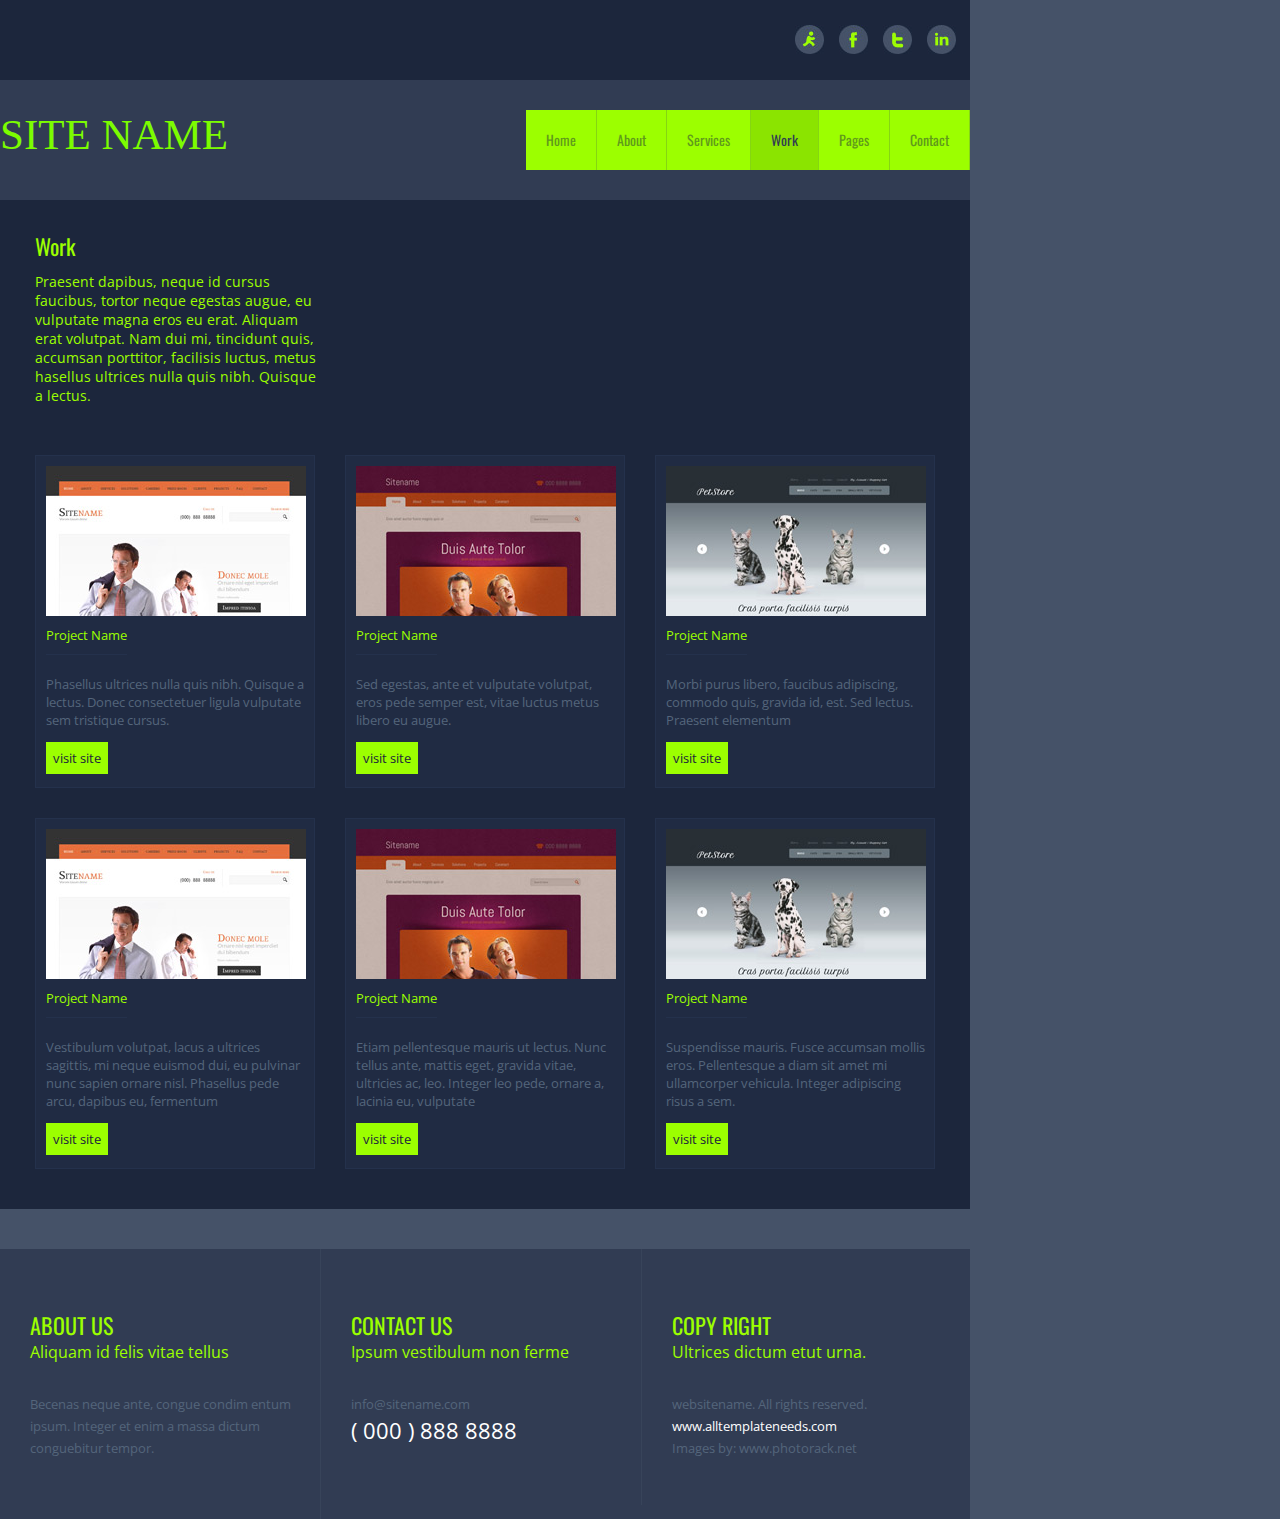
<file: Techathon/work.html>
<!DOCTYPE html PUBLIC "-//W3C//DTD XHTML 1.0 Transitional//EN" "http://www.w3.org/TR/xhtml1/DTD/xhtml1-transitional.dtd">
<html xmlns="http://www.w3.org/1999/xhtml">
<head>
<meta http-equiv="Content-Type" content="text/html; charset=utf-8" />
<title>TMPH00028</title>
<link href="css/styles.css" rel="stylesheet" type="text/css" />
<link href='http://fonts.googleapis.com/css?family=Oswald|Open+Sans' rel='stylesheet' type='text/css'>
</head>
<body>
<div class="social-wrapper">
  <div class="row">
    <ul>
      <li><a href="#"><img src="images/social-1.jpg" alt="" /></a></li>
      <li><a href="#"><img src="images/social-2.jpg" alt="" /></a></li>
      <li><a href="#"><img src="images/social-3.jpg" alt="" /></a></li>
      <li class="no-padding"><a href="#"><img src="images/social-4.jpg" alt="" /></a></li>
    </ul>
    <div class="clear"></div>
  </div>
</div>
<div class="clear"></div>
<!-- end of SOCIAL ICONS -->
<div class="header">
  <div class="row">
    <div class="logo">
      <h1>SITE NAME</h1>
    </div>
    <div class="menu">
      <ul>
        <li><a href="index.html">Home</a></li>
        <li><a href="about.html">About</a></li>
        <li><a href="services.html">Services</a> </li>
        <li> <a href="work.html" class="active">Work</a> </li>
        <li><a href="pages.html">Pages</a></li>
        <li><a href="contact.html">Contact</a></li>
      </ul>
    </div>
  </div>
  <div class="clear"></div>
</div>
<!-- end of MENU WRAPPER -->
<div class="page padding-bottom">
  <div class="content_wrap">
    <div class="portfolio">
      <div class="title">
        <h1>Work</h1>
        <h2>Praesent dapibus, neque id cursus faucibus, tortor neque egestas augue, eu vulputate magna eros eu erat. Aliquam erat volutpat. Nam dui mi, tincidunt quis, accumsan porttitor, facilisis luctus, metus hasellus ultrices nulla quis nibh. Quisque a lectus.</h2>
      </div>
      <div class="panel marRight30">
        <div class="content"> <img src="images/img4.jpg" />
          <p><span>Project Name</span></p>
          <p>Phasellus ultrices nulla quis nibh. Quisque a lectus. Donec consectetuer ligula vulputate sem tristique cursus.</p>
          <a href="#">visit site</a> </div>
      </div>
      <div class="panel marRight30">
        <div class="content"> <img src="images/img5.jpg" />
          <p><span>Project Name</span></p>
          <p>Sed egestas, ante et vulputate volutpat, eros pede semper est, vitae luctus metus libero eu augue. </p>
          <a href="#">visit site</a> </div>
      </div>
      <div class="panel">
        <div class="content"> <img src="images/img6.jpg" />
          <p><span>Project Name</span></p>
          <p>Morbi purus libero, faucibus adipiscing, commodo quis, gravida id, est. Sed lectus. Praesent elementum</p>
          <a href="#">visit site</a> </div>
      </div>
      <div class="panel marRight30">
        <div class="content"> <img src="images/img4.jpg" />
          <p><span>Project Name</span></p>
          <p>Vestibulum volutpat, lacus a ultrices sagittis, mi neque euismod dui, eu pulvinar nunc sapien ornare nisl. Phasellus pede arcu, dapibus eu, fermentum</p>
          <a href="#">visit site</a> </div>
      </div>
      <div class="panel marRight30">
        <div class="content"> <img src="images/img5.jpg" />
          <p><span>Project Name</span></p>
          <p>Etiam pellentesque mauris ut lectus. Nunc tellus ante, mattis eget, gravida vitae, ultricies ac, leo. Integer leo pede, ornare a, lacinia eu, vulputate </p>
          <a href="#">visit site</a> </div>
      </div>
      <div class="panel">
        <div class="content"> <img src="images/img6.jpg" />
          <p><span>Project Name</span></p>
          <p>Suspendisse mauris. Fusce accumsan mollis eros. Pellentesque a diam sit amet mi ullamcorper vehicula. Integer adipiscing risus a sem.</p>
          <a href="#">visit site</a> </div>
      </div>
    </div>
    <div class="clear"></div>
  </div>
  <!-- end of BOX WRAPPER -->
  <div class="clear"></div>
</div>
<div class="footer-wrapper">
  <div class="footer">
    <div class="panel">
      <div class="title">
        <h1>ABOUT US</h1>
        <h2>Aliquam id felis vitae tellus</h2>
        <div class="content">
          <P>Becenas neque ante,  congue condim
            entum ipsum. Integer et enim a massa dictum conguebitur tempor.</P>
        </div>
      </div>
    </div>
    <div class="panel">
      <div class="title">
        <h1>CONTACT US</h1>
        <h2>Ipsum vestibulum non ferme</h2>
        <div class="content">
          <P><a href="info@sitename.com">info@sitename.com</a> </P>
          <h3>( 000 ) 888 8888</h3>
        </div>
      </div>
    </div>
    <div class="panel border-right">
      <div class="title">
        <h1>COPY RIGHT</h1>
        <h2>Ultrices dictum etut urna.</h2>
        <div class="content">
          <p>websitename. All rights reserved. </p>
          <p><a href="www.alltemplateneeds.com" target="_blank" class="active">www.alltemplateneeds.com</a> </p>
          <P>Images by: <a href="www.photorack.net" target="_blank"> www.photorack.net</a></P>
        </div>
      </div>
    </div>
  </div>
  <div class="clear"></div>
</div>
<!----footer-wrapper-------->
<!-- end of WRAPPER -->
</body>
</html>
</file>
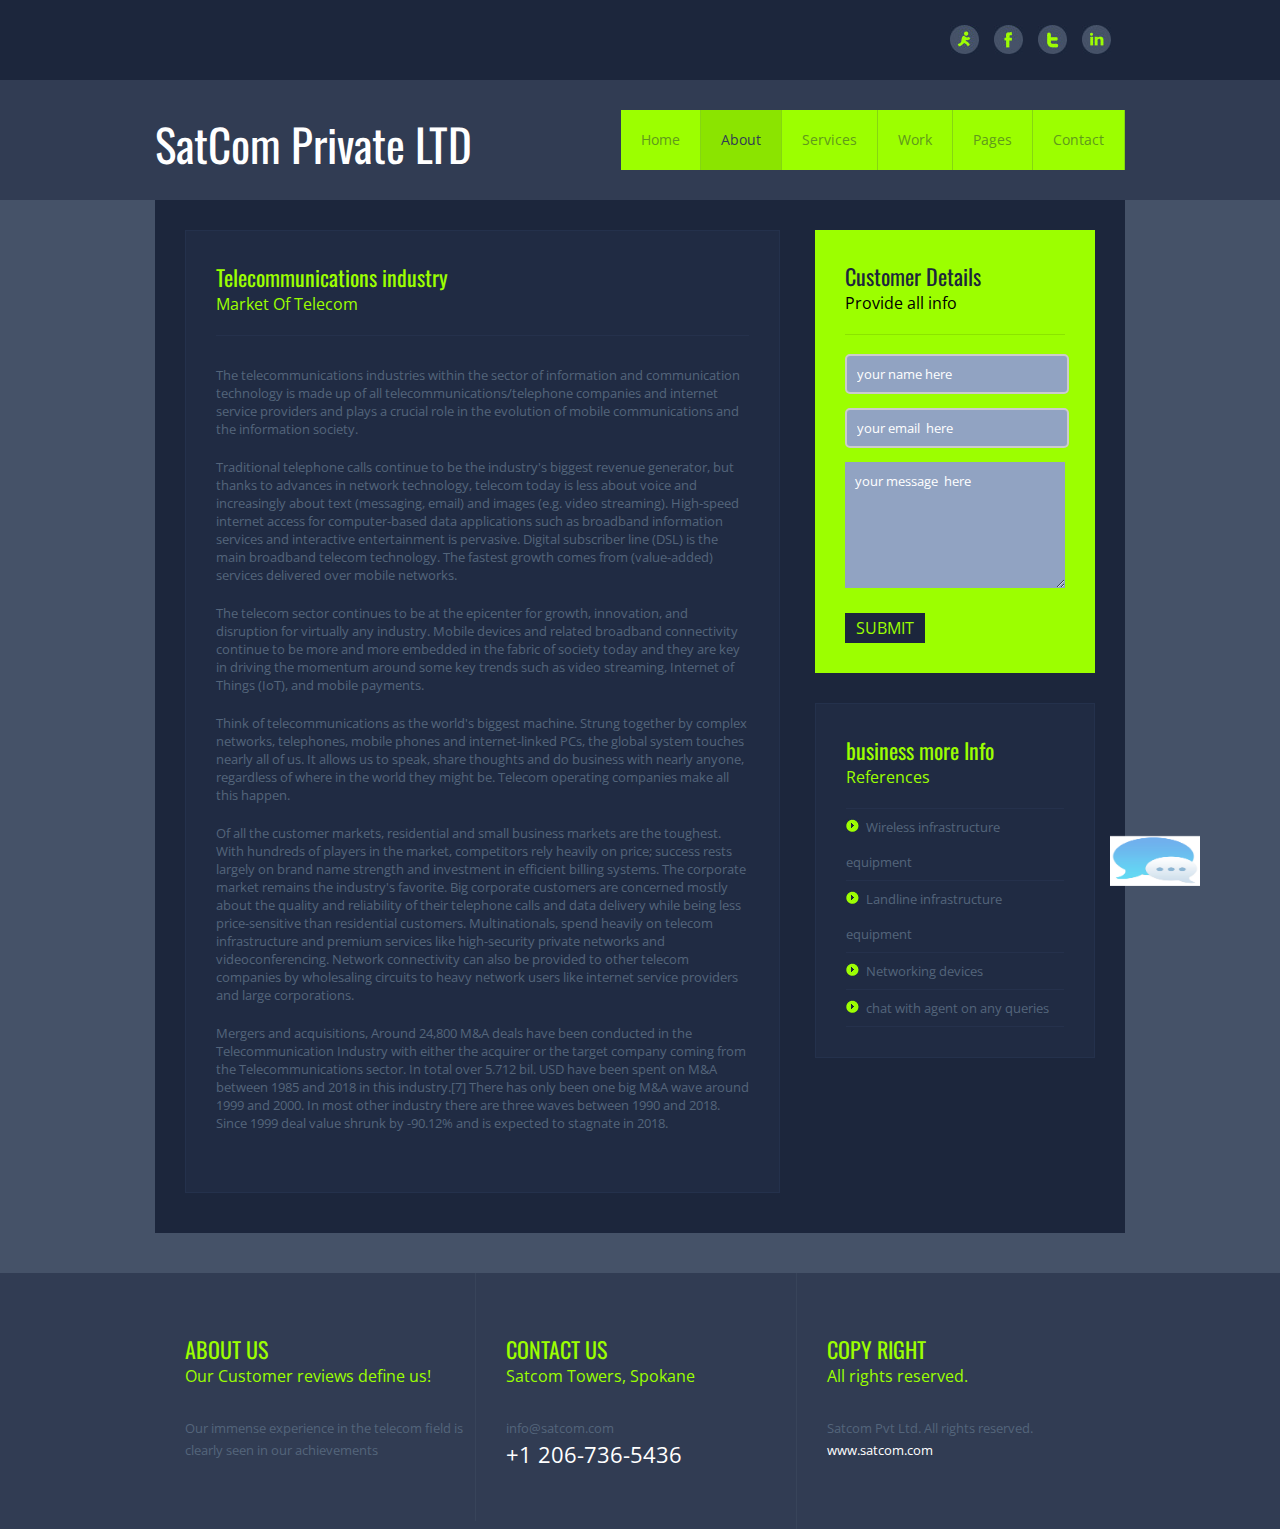
<file: TechathonV2/about.html>
<!DOCTYPE html PUBLIC "-//W3C//DTD XHTML 1.0 Transitional//EN" "http://www.w3.org/TR/xhtml1/DTD/xhtml1-transitional.dtd">
<html xmlns="http://www.w3.org/1999/xhtml">
<head>
<meta http-equiv="Content-Type" content="text/html; charset=utf-8" />
<title>TMPH00028</title>
<link href="css/styles.css" rel="stylesheet" type="text/css" />
<link href='http://fonts.googleapis.com/css?family=Oswald|Open+Sans' rel='stylesheet' type='text/css'>

<script type="text/javascript" src="js/jquery-1.9.1.js"/>
<script src='https://kit.fontawesome.com/a076d05399.js' crossorigin='anonymous'/>
<script type="text/javascript" src="js/carouselScript.js"></script>
<link href="css/carousel.css" rel="stylesheet" type="text/css">
<link rel="stylesheet" href="css/style-chatbot.css">
</head>
<body>
<div class="social-wrapper">
  <div class="row">
    <ul>
      <li><a href="#"><img src="images/social-1.jpg" alt="" /></a></li>
      <li><a href="#"><img src="images/social-2.jpg" alt="" /></a></li>
      <li><a href="#"><img src="images/social-3.jpg" alt="" /></a></li>
      <li class="no-padding"><a href="#"><img src="images/social-4.jpg" alt="" /></a></li>
    </ul>
    <div class="clear"></div>
  </div>
</div>
<div class="clear"></div>
<!-- end of SOCIAL ICONS -->
<div class="header">
  <div class="row">
    <div class="logo">
      <h1>SatCom Private LTD</h1>
    </div>
    <div class="menu">
      <ul>
        <li><a href="index.html">Home</a></li>
        <li><a href="about.html" class="active">About</a></li>
        <li><a href="services.html">Services</a> </li>
        <li> <a href="work.html">Work</a> </li>
        <li><a href="pages.html">Pages</a></li>
        <li><a href="contact.html">Contact</a></li>
      </ul>
    </div>
  </div>
  <div class="clear"></div>
</div>
<!-- end of MENU WRAPPER -->
<div class="page padding-bottom">
  <div class="content_wrap">
    <div class="left-panel">
      <div class="panel">
        <div class="title">
          <h1>Telecommunications industry</h1>
          <h2>Market Of Telecom</h2>
        </div>
        <div class="content">
          <p>The telecommunications industries within the sector of information and communication technology is made up of all telecommunications/telephone companies and internet service providers and plays a crucial role in the evolution of mobile communications and the information society.</p>
          <p>Traditional telephone calls continue to be the industry's biggest revenue generator, but thanks to advances in network technology, telecom today is less about voice and increasingly about text (messaging, email) and images (e.g. video streaming). High-speed internet access for computer-based data applications such as broadband information services and interactive entertainment is pervasive. Digital subscriber line (DSL) is the main broadband telecom technology. The fastest growth comes from (value-added) services delivered over mobile networks.</p>
          <p>The telecom sector continues to be at the epicenter for growth, innovation, and disruption for virtually any industry. Mobile devices and related broadband connectivity continue to be more and more embedded in the fabric of society today and they are key in driving the momentum around some key trends such as video streaming, Internet of Things (IoT), and mobile payments.</p>
          <p>Think of telecommunications as the world's biggest machine. Strung together by complex networks, telephones, mobile phones and internet-linked PCs, the global system touches nearly all of us. It allows us to speak, share thoughts and do business with nearly anyone, regardless of where in the world they might be. Telecom operating companies make all this happen.</p>
          <p>Of all the customer markets, residential and small business markets are the toughest. With hundreds of players in the market, competitors rely heavily on price; success rests largely on brand name strength and investment in efficient billing systems. The corporate market remains the industry's favorite. Big corporate customers are concerned mostly about the quality and reliability of their telephone calls and data delivery while being less price-sensitive than residential customers. Multinationals, spend heavily on telecom infrastructure and premium services like high-security private networks and videoconferencing. Network connectivity can also be provided to other telecom companies by wholesaling circuits to heavy network users like internet service providers and large corporations.</p>
          <p>Mergers and acquisitions, Around 24,800 M&A deals have been conducted in the Telecommunication Industry with either the acquirer or the target company coming from the Telecommunications sector. In total over 5.712 bil. USD have been spent on M&A between 1985 and 2018 in this industry.[7] There has only been one big M&A wave around 1999 and 2000. In most other industry there are three waves between 1990 and 2018. Since 1999 deal value shrunk by -90.12% and is expected to stagnate in 2018.</p>
        </div>
      </div>
      <div class="clear"></div>
    </div>
    <div class="right-panel">
      <div class="contact-panel">
        <div class="title">
          <h1>Customer Details</h1>
          <span>Provide all info</span></div>
        <div class="form">
          <ul>
            <li>
              <input type="text"  class="text-field" value="your name here"/>
            </li>
            <li>
              <input name="" type="text"  class="text-field" value="your email  here"/>
            </li>
            <li>
              <textarea name="" cols="" rows="" class="textarea">your message  here
</textarea>
            </li>
          </ul>
          <div class="clear"></div>
        </div>
        <div class="controller">
          <div class="buttons">
            <h2><a href="#">SUBMIT</a></h2>
          </div>
          <div class="clear"></div>
        </div>
        <div class="clear"></div>
      </div>
      <div class="clear"></div>
      <div class="panel martop">
        <div class="title">
          <h1>business more Info</h1>
          <h2>References</h2>
        </div>
        <div class="content">
          <ul>
            <li><a href="#">Wireless infrastructure equipment</a></li>
            <li><a href="#">Landline infrastructure equipment</a></li>
            <li><a href="#">Networking devices</a></li>
            <li><a href="#">chat with agent on any queries</a></li>
          </ul>
        </div>
        <div class="clear"></div>
      </div>
      <div class="clear"></div>
    </div>
    <div class="clear"></div>
  </div>
  <!-- end of BOX WRAPPER -->
  <div class='search-and-account'>
		<img class="pointer" height="50" width="90" src="images/chatimage.jpg" alt="" onclick="showchatbot()"/>

  </div>

  <!-- Pop up of chat box  -->
    <div id="myDIV" class="chatbot-container search-and-account">
        <div id="header">
            <h1 id="chatbotheader">Chatbot</h1>
			<h1 class="pointer" style="padding-left:10px" onclick="hidechatbot()">X</h1>
        </div>
        <div id="chatbot">
            <div id="conversation">
              <div class="chatbot-message">
                <p class="chatbot-text">Hi! 👋 it's great to see you!</p>
              </div>
            </div>
            <form id="input-form">
              <message-container>
                <input id="input-field" type="text" placeholder="Type your message here">
                <button id="submit-button"  type="submit" value="Send">
                  <img class="send-icon" src="images/arrow-small.jpg" alt="">
                </button>
              </message-container>

            </form>
        </div>

    </div>

  <div class="clear"></div>
</div>

<div class="footer-wrapper">
  <div class="footer">
    <div class="panel">
      <div class="title">
        <h1>ABOUT US</h1>
        <h2>Our Customer reviews define us!</h2>
        <div class="content">
          <P>Our immense experience in the telecom field
           is clearly seen in our achievements</P>
        </div>
      </div>
    </div>
    <div class="panel">
      <div class="title">
        <h1>CONTACT US</h1>
        <h2>Satcom Towers, Spokane</h2>
        <div class="content">
          <P><a href="info@sitename.com">info@satcom.com</a> </P>
          <h3>+1 206-736-5436</h3>
        </div>
      </div>
    </div>
    <div class="panel border-right">
      <div class="title">
        <h1>COPY RIGHT</h1>
        <h2>All rights reserved.</h2>
        <div class="content">
          <p>Satcom Pvt Ltd. All rights reserved. </p>
          <p><a href="www.satcom.com" target="_blank" class="active">www.satcom.com</a> </p>
        </div>
      </div>
    </div>
  </div>
  <div class="clear"></div>
</div>
<!----footer-wrapper-------->
<!-- end of WRAPPER -->
<script src="js/chatbot.js"></script>
</body>
</html>
</file>
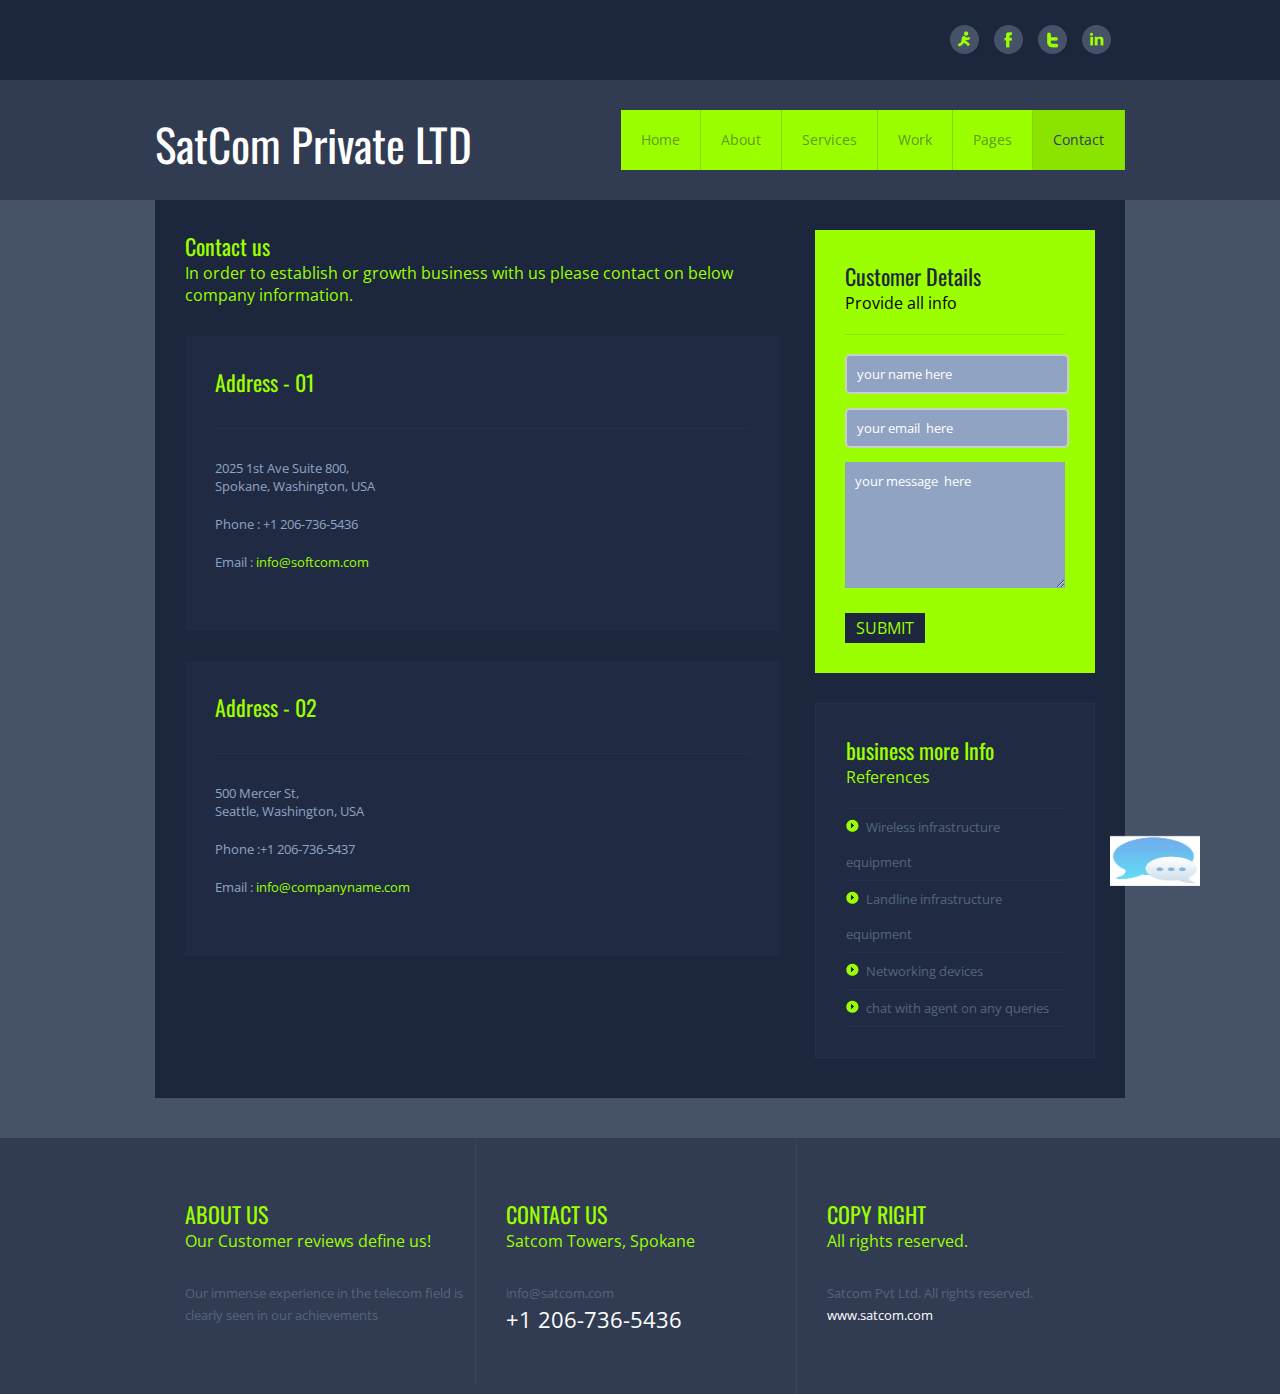
<file: TechathonV2/contact.html>
<!DOCTYPE html PUBLIC "-//W3C//DTD XHTML 1.0 Transitional//EN" "http://www.w3.org/TR/xhtml1/DTD/xhtml1-transitional.dtd">
<html xmlns="http://www.w3.org/1999/xhtml">
<head>
<meta http-equiv="Content-Type" content="text/html; charset=utf-8" />
<title>TMPH00028</title>
<link href="css/styles.css" rel="stylesheet" type="text/css" />
<link href='http://fonts.googleapis.com/css?family=Oswald|Open+Sans' rel='stylesheet' type='text/css'>

<script type="text/javascript" src="js/jquery-1.9.1.js"/>
<script src='https://kit.fontawesome.com/a076d05399.js' crossorigin='anonymous'/>
<script type="text/javascript" src="js/carouselScript.js"></script>
<link href="css/carousel.css" rel="stylesheet" type="text/css">
<link rel="stylesheet" href="css/style-chatbot.css">
</head>
<body>
<div class="social-wrapper">
  <div class="row">
    <ul>
      <li><a href="#"><img src="images/social-1.jpg" alt="" /></a></li>
      <li><a href="#"><img src="images/social-2.jpg" alt="" /></a></li>
      <li><a href="#"><img src="images/social-3.jpg" alt="" /></a></li>
      <li class="no-padding"><a href="#"><img src="images/social-4.jpg" alt="" /></a></li>
    </ul>
    <div class="clear"></div>
  </div>
</div>
<div class="clear"></div>
<!-- end of SOCIAL ICONS -->
<div class="header">
  <div class="row">
    <div class="logo">
      <h1>SatCom Private LTD</h1>
    </div>
    <div class="menu">
      <ul>
        <li><a href="index.html">Home</a></li>
        <li><a href="about.html">About</a></li>
        <li><a href="services.html">Services</a> </li>
        <li> <a href="work.html">Work</a> </li>
        <li><a href="pages.html">Pages</a></li>
        <li><a href="contact.html" class="active">Contact</a></li>
      </ul>
    </div>
  </div>
  <div class='search-and-account'>
		<img class="pointer" height="50" width="90" src="images/chatimage.jpg" alt="" onclick="showchatbot()"/>

  </div>

  <!-- Pop up of chat box  -->
    <div id="myDIV" class="chatbot-container search-and-account">
        <div id="header">
            <h1 id="chatbotheader">Chatbot</h1>
			<h1 class="pointer" style="padding-left:10px" onclick="hidechatbot()">X</h1>
        </div>
        <div id="chatbot">
            <div id="conversation">
              <div class="chatbot-message">
                <p class="chatbot-text">Hi! 👋 it's great to see you!</p>
              </div>
            </div>
            <form id="input-form">
              <message-container>
                <input id="input-field" type="text" placeholder="Type your message here">
                <button id="submit-button"  type="submit" value="Send">
                  <img class="send-icon" src="images/arrow-small.jpg" alt="">
                </button>
              </message-container>

            </form>
        </div>

    </div>

  <div class="clear"></div>
</div>

<!-- end of MENU WRAPPER -->
<div class="page padding-bottom">
  <div class="content_wrap">
    <div class="left-panel">
      <div class="generic-content">
        <div class="title">
          <h1>Contact us</h1>
          <h2>In order to establish or growth business with us please contact on below company information.</h2>
        </div>
        <div class="content">
          <div class="address martop">
            <div class="panel">
              <div class="title">
                <h1>Address - 01</h1>
              </div>
              <div class="content">
                <p>2025 1st Ave Suite 800,<br />
                  Spokane, Washington, USA</p>
                <p class="padTop"><span>Phone :</span> +1 206-736-5436</p>
                <p><span>Email :</span> <a href="mailto:info@softcom.com">info@softcom.com</a></p>
              </div>
            </div>
            <div class="panel marginTop">
              <div class="title">
                <h1>Address - 02</h1>
              </div>
              <div class="content">
                <p>500 Mercer St,<br />
                  Seattle, Washington, USA</p>
                <p class="padTop"><span>Phone :</span>+1 206-736-5437</p>
                <p><span>Email :</span> <a href="mailto:info@companyname.com">info@companyname.com</a></p>
              </div>
            </div>
          </div>
        </div>
      </div>
      <div class="clear"></div>
    </div>
    <div class="right-panel">
      <div class="contact-panel">
        <div class="title">
          <h1>Customer Details</h1>
          <span>Provide all info</span></div>
        <div class="form">
          <ul>
            <li>
              <input type="text"  class="text-field" value="your name here"/>
            </li>
            <li>
              <input name="" type="text"  class="text-field" value="your email  here"/>
            </li>
            <li>
              <textarea name="" cols="" rows="" class="textarea">your message  here
</textarea>
            </li>
          </ul>
          <div class="clear"></div>
        </div>
        <div class="controller">
          <div class="buttons">
            <h2><a href="#">SUBMIT</a></h2>
          </div>
          <div class="clear"></div>
        </div>
        <div class="clear"></div>
      </div>
      <div class="clear"></div>
      <div class="panel martop">
        <div class="title">
          <h1>business more Info</h1>
          <h2>References</h2>
        </div>
        <div class="content">
          <ul>
            <li><a href="#">Wireless infrastructure equipment</a></li>
            <li><a href="#">Landline infrastructure equipment</a></li>
            <li><a href="#">Networking devices</a></li>
            <li><a href="#">chat with agent on any queries</a></li>
          </ul>
        </div>
        <div class="clear"></div>
      </div>
      <div class="clear"></div>
    </div>
    <div class="clear"></div>
  </div>
  <!-- end of BOX WRAPPER -->
  <div class="clear"></div>
</div>
<div class="footer-wrapper">
  <div class="footer">
    <div class="panel">
      <div class="title">
        <h1>ABOUT US</h1>
        <h2>Our Customer reviews define us!</h2>
        <div class="content">
          <P>Our immense experience in the telecom field
           is clearly seen in our achievements</P>
        </div>
      </div>
    </div>
    <div class="panel">
      <div class="title">
        <h1>CONTACT US</h1>
        <h2>Satcom Towers, Spokane</h2>
        <div class="content">
          <P><a href="info@sitename.com">info@satcom.com</a> </P>
          <h3>+1 206-736-5436</h3>
        </div>
      </div>
    </div>
    <div class="panel border-right">
      <div class="title">
        <h1>COPY RIGHT</h1>
        <h2>All rights reserved.</h2>
        <div class="content">
          <p>Satcom Pvt Ltd. All rights reserved. </p>
          <p><a href="www.satcom.com" target="_blank" class="active">www.satcom.com</a> </p>
        </div>
      </div>
    </div>
  </div>
  <div class="clear"></div>
</div>
<!----footer-wrapper-------->
<!-- end of WRAPPER -->
<script src="js/chatbot.js"></script>
</body>
</html>
</file>
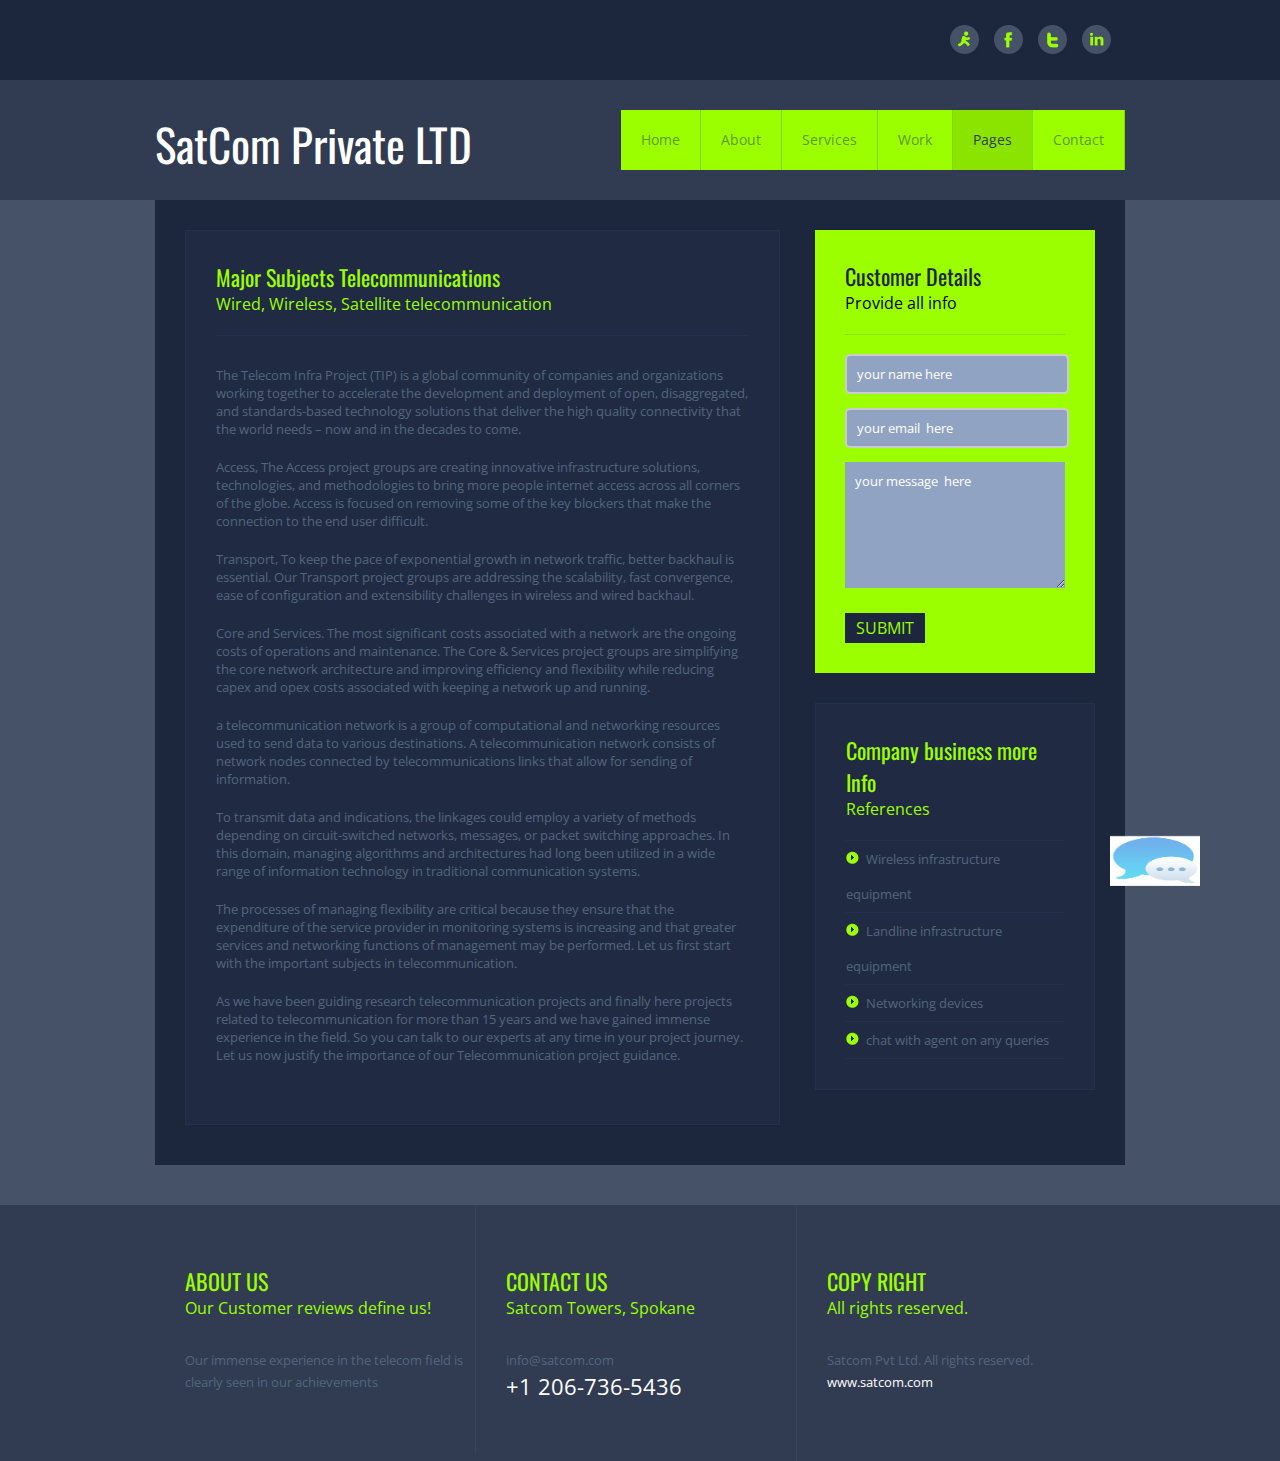
<file: TechathonV2/pages.html>
<!DOCTYPE html PUBLIC "-//W3C//DTD XHTML 1.0 Transitional//EN" "http://www.w3.org/TR/xhtml1/DTD/xhtml1-transitional.dtd">
<html xmlns="http://www.w3.org/1999/xhtml">
<head>
<meta http-equiv="Content-Type" content="text/html; charset=utf-8" />
<title>TMPH00028</title>
<link href="css/styles.css" rel="stylesheet" type="text/css" />
<link href='http://fonts.googleapis.com/css?family=Oswald|Open+Sans' rel='stylesheet' type='text/css'>

<script type="text/javascript" src="js/jquery-1.9.1.js"/>
<script src='https://kit.fontawesome.com/a076d05399.js' crossorigin='anonymous'/>
<script type="text/javascript" src="js/carouselScript.js"></script>
<link href="css/carousel.css" rel="stylesheet" type="text/css">
<link rel="stylesheet" href="css/style-chatbot.css">
</head>
<body>
<div class="social-wrapper">
  <div class="row">
    <ul>
      <li><a href="#"><img src="images/social-1.jpg" alt="" /></a></li>
      <li><a href="#"><img src="images/social-2.jpg" alt="" /></a></li>
      <li><a href="#"><img src="images/social-3.jpg" alt="" /></a></li>
      <li class="no-padding"><a href="#"><img src="images/social-4.jpg" alt="" /></a></li>
    </ul>
    <div class="clear"></div>
  </div>
</div>
<div class="clear"></div>
<!-- end of SOCIAL ICONS -->
<div class="header">
  <div class="row">
    <div class="logo">
      <h1>SatCom Private LTD</h1>
    </div>
    <div class="menu">
      <ul>
        <li><a href="index.html">Home</a></li>
        <li><a href="about.html">About</a></li>
        <li><a href="services.html">Services</a> </li>
        <li> <a href="work.html">Work</a> </li>
        <li><a href="pages.html"  class="active">Pages</a></li>
        <li><a href="contact.html">Contact</a></li>
      </ul>
    </div>
  </div>
  <div class='search-and-account'>
		<img class="pointer" height="50" width="90" src="images/chatimage.jpg" alt="" onclick="showchatbot()"/>

  </div>

  <!-- Pop up of chat box  -->
    <div id="myDIV" class="chatbot-container search-and-account">
        <div id="header">
            <h1 id="chatbotheader">Chatbot</h1>
			<h1 class="pointer" style="padding-left:10px" onclick="hidechatbot()">X</h1>
        </div>
        <div id="chatbot">
            <div id="conversation">
              <div class="chatbot-message">
                <p class="chatbot-text">Hi! 👋 it's great to see you!</p>
              </div>
            </div>
            <form id="input-form">
              <message-container>
                <input id="input-field" type="text" placeholder="Type your message here">
                <button id="submit-button"  type="submit" value="Send">
                  <img class="send-icon" src="images/arrow-small.jpg" alt="">
                </button>
              </message-container>

            </form>
        </div>

    </div>

  <div class="clear"></div>
</div>
<!-- end of MENU WRAPPER -->
<div class="page padding-bottom">
  <div class="content_wrap">
    <div class="left-panel">
      <div class="panel">
        <div class="title">
          <h1>Major Subjects Telecommunications</h1>
          <h2>Wired, Wireless, Satellite telecommunication</h2>
        </div>
        <div class="content">
          <p>The Telecom Infra Project (TIP) is a global community of companies and organizations working together to accelerate the development and deployment of open, disaggregated, and standards-based technology solutions that deliver the high quality connectivity that the world needs – now and in the decades to come.</p>
          <p>Access, The Access project groups are creating innovative infrastructure solutions, technologies, and methodologies to bring more people internet access across all corners of the globe. Access is focused on removing some of the key blockers that make the connection to the end user difficult.</p>
          <p>Transport, To keep the pace of exponential growth in network traffic, better backhaul is essential. Our Transport project groups are addressing the scalability, fast convergence, ease of configuration and extensibility challenges in wireless and wired backhaul.</p>
          <p>Core and Services. The most significant costs associated with a network are the ongoing costs of operations and maintenance. The Core & Services project groups are simplifying the core network architecture and improving efficiency and flexibility while reducing capex and opex costs associated with keeping a network up and running.</p>
          <p>a telecommunication network is a group of computational and networking resources used to send data to various destinations. A telecommunication network consists of network nodes connected by telecommunications links that allow for sending of information.</p>
          <p>To transmit data and indications, the linkages could employ a variety of methods depending on circuit-switched networks, messages, or packet switching approaches. In this domain, managing algorithms and architectures had long been utilized in a wide range of information technology in traditional communication systems.</p>
          <p>The processes of managing flexibility are critical because they ensure that the expenditure of the service provider in monitoring systems is increasing and that greater services and networking functions of management may be performed. Let us first start with the important subjects in telecommunication.</p>
          <p>As we have been guiding research telecommunication projects and finally here projects related to telecommunication for more than 15 years and we have gained immense experience in the field. So you can talk to our experts at any time in your project journey. Let us now justify the importance of our Telecommunication project guidance.</p>
        </div>
      </div>
      <div class="clear"></div>
    </div>
    <div class="right-panel">
      <div class="contact-panel">
        <div class="title">
          <h1>Customer Details</h1>
          <span>Provide all info</span></div>
        <div class="form">
          <ul>
            <li>
              <input type="text"  class="text-field" value="your name here"/>
            </li>
            <li>
              <input name="" type="text"  class="text-field" value="your email  here"/>
            </li>
            <li>
              <textarea name="" cols="" rows="" class="textarea">your message  here
</textarea>
            </li>
          </ul>
          <div class="clear"></div>
        </div>
        <div class="controller">
          <div class="buttons">
            <h2><a href="#">SUBMIT</a></h2>
          </div>
          <div class="clear"></div>
        </div>
        <div class="clear"></div>
      </div>
      <div class="clear"></div>
      <div class="panel martop">
        <div class="title">
          <h1>Company business more Info</h1>
          <h2>References</h2>
        </div>
        <div class="content">
          <ul>
            <li><a href="#">Wireless infrastructure equipment</a></li>
            <li><a href="#">Landline infrastructure equipment</a></li>
            <li><a href="#">Networking devices</a></li>
            <li><a href="#">chat with agent on any queries</a></li>
          </ul>
        </div>
        <div class="clear"></div>
      </div>
      <div class="clear"></div>
    </div>
    <div class="clear"></div>
  </div>
  <!-- end of BOX WRAPPER -->
  <div class="clear"></div>
</div>
<div class="footer-wrapper">
  <div class="footer">
    <div class="panel">
      <div class="title">
        <h1>ABOUT US</h1>
        <h2>Our Customer reviews define us!</h2>
        <div class="content">
          <P>Our immense experience in the telecom field
           is clearly seen in our achievements</P>
        </div>
      </div>
    </div>
    <div class="panel">
      <div class="title">
        <h1>CONTACT US</h1>
        <h2>Satcom Towers, Spokane</h2>
        <div class="content">
          <P><a href="info@sitename.com">info@satcom.com</a> </P>
          <h3>+1 206-736-5436</h3>
        </div>
      </div>
    </div>
    <div class="panel border-right">
      <div class="title">
        <h1>COPY RIGHT</h1>
        <h2>All rights reserved.</h2>
        <div class="content">
          <p>Satcom Pvt Ltd. All rights reserved. </p>
          <p><a href="www.satcom.com" target="_blank" class="active">www.satcom.com</a> </p>
        </div>
      </div>
    </div>
  </div>
  <div class="clear"></div>
</div>
<!----footer-wrapper-------->
<!-- end of WRAPPER -->
<script src="js/chatbot.js"></script>
</body>
</html>
</file>
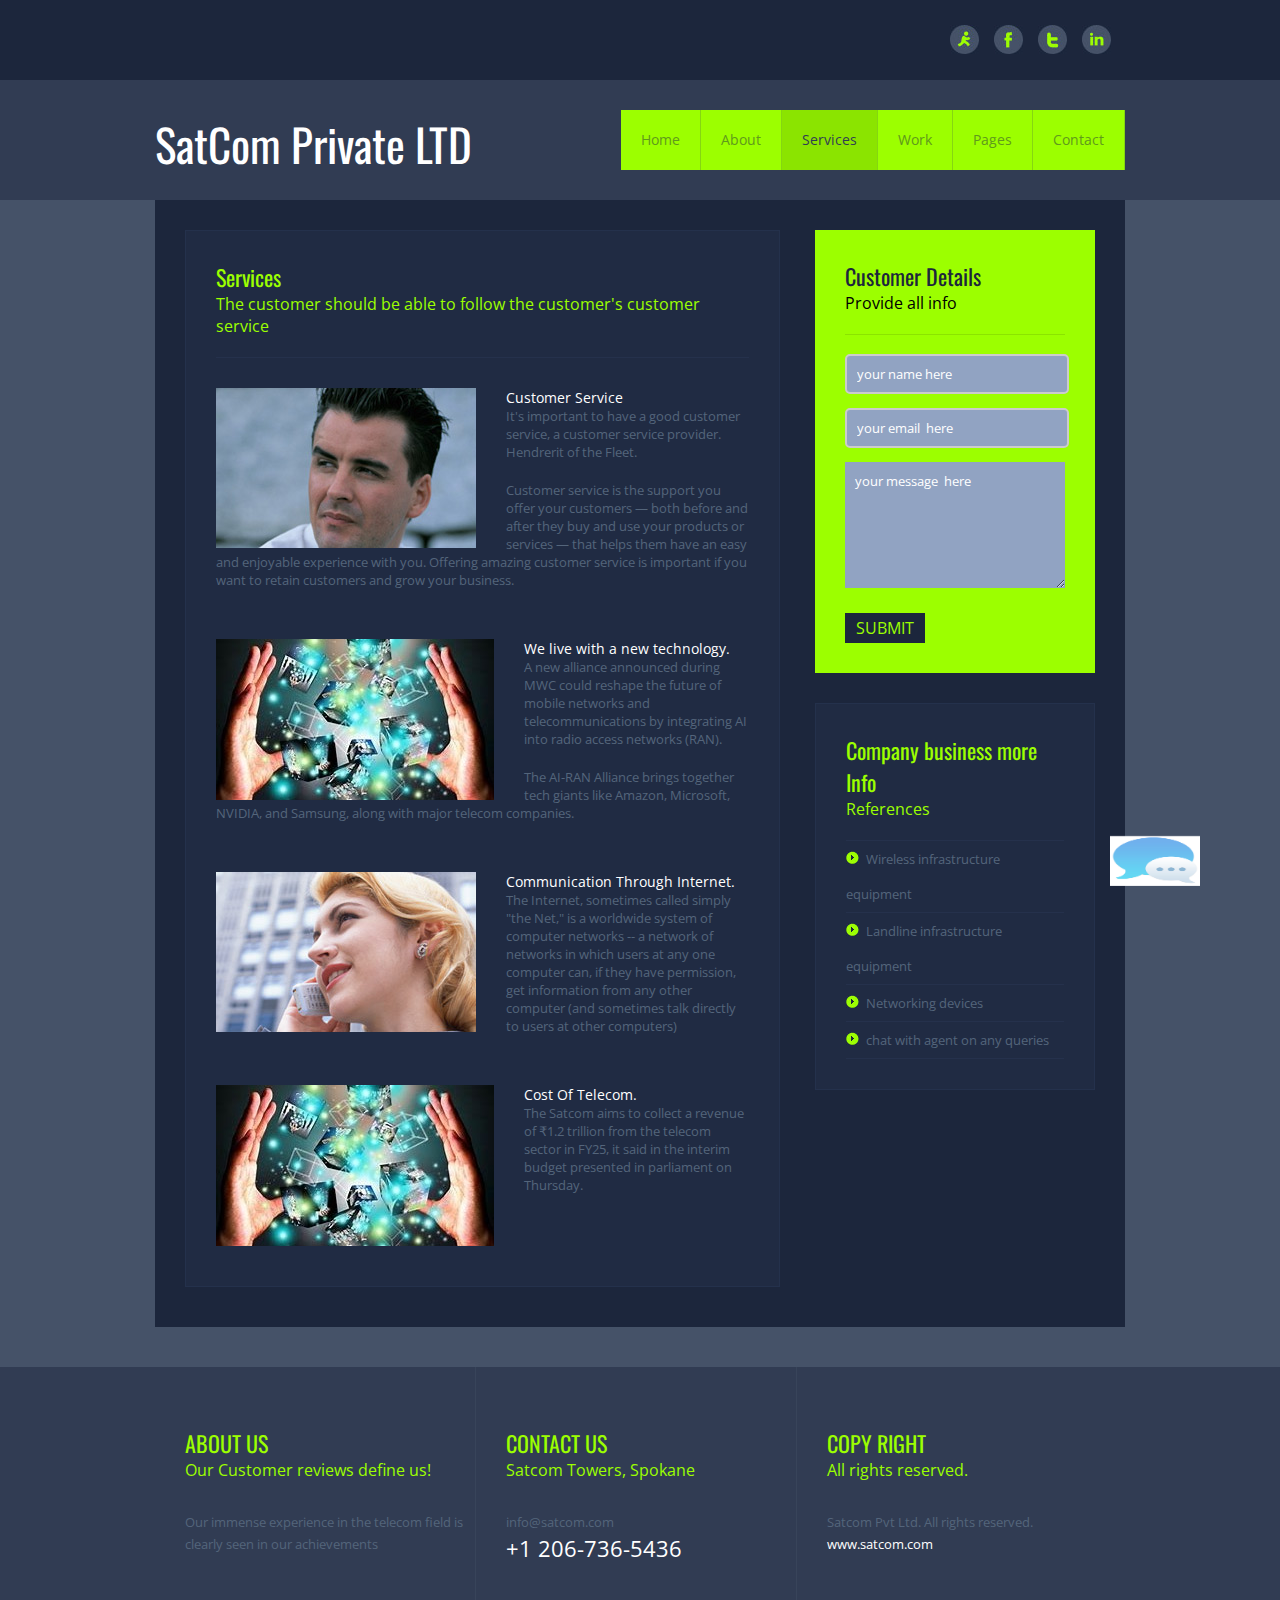
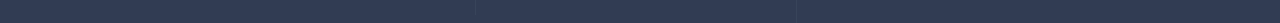
<file: TechathonV2/services.html>
<!DOCTYPE html PUBLIC "-//W3C//DTD XHTML 1.0 Transitional//EN" "http://www.w3.org/TR/xhtml1/DTD/xhtml1-transitional.dtd">
<html xmlns="http://www.w3.org/1999/xhtml">
<head>
<meta http-equiv="Content-Type" content="text/html; charset=utf-8" />
<title>TMPH00028</title>
<link href="css/styles.css" rel="stylesheet" type="text/css" />
<link href='http://fonts.googleapis.com/css?family=Oswald|Open+Sans' rel='stylesheet' type='text/css'>

<script type="text/javascript" src="js/jquery-1.9.1.js"/>
<script src='https://kit.fontawesome.com/a076d05399.js' crossorigin='anonymous'/>
<script type="text/javascript" src="js/carouselScript.js"></script>
<link href="css/carousel.css" rel="stylesheet" type="text/css">
<link rel="stylesheet" href="css/style-chatbot.css">
</head>
<body>
<div class="social-wrapper">
  <div class="row">
    <ul>
      <li><a href="#"><img src="images/social-1.jpg" alt="" /></a></li>
      <li><a href="#"><img src="images/social-2.jpg" alt="" /></a></li>
      <li><a href="#"><img src="images/social-3.jpg" alt="" /></a></li>
      <li class="no-padding"><a href="#"><img src="images/social-4.jpg" alt="" /></a></li>
    </ul>
    <div class="clear"></div>
  </div>
</div>
<div class="clear"></div>
<!-- end of SOCIAL ICONS -->
<div class="header">
  <div class="row">
    <div class="logo">
      <h1>SatCom Private LTD</h1>
    </div>
    <div class="menu">
      <ul>
        <li><a href="index.html">Home</a></li>
        <li><a href="about.html">About</a></li>
        <li><a href="services.html" class="active">Services</a> </li>
        <li> <a href="work.html">Work</a> </li>
        <li><a href="pages.html">Pages</a></li>
        <li><a href="contact.html">Contact</a></li>
      </ul>
    </div>
  </div>
  <div class='search-and-account'>
		<img class="pointer" height="50" width="90" src="images/chatimage.jpg" alt="" onclick="showchatbot()"/>

  </div>

  <!-- Pop up of chat box  -->
    <div id="myDIV" class="chatbot-container search-and-account">
        <div id="header">
            <h1 id="chatbotheader">Chatbot</h1>
			<h1 class="pointer" style="padding-left:10px" onclick="hidechatbot()">X</h1>
        </div>
        <div id="chatbot">
            <div id="conversation">
              <div class="chatbot-message">
                <p class="chatbot-text">Hi! 👋 it's great to see you!</p>
              </div>
            </div>
            <form id="input-form">
              <message-container>
                <input id="input-field" type="text" placeholder="Type your message here">
                <button id="submit-button"  type="submit" value="Send">
                  <img class="send-icon" src="images/arrow-small.jpg" alt="">
                </button>
              </message-container>

            </form>
        </div>

    </div>

  <div class="clear"></div>
</div>
<!-- end of MENU WRAPPER -->
<div class="page padding-bottom">
  <div class="content_wrap">
    <div class="left-panel">
      <div class="panel">
        <div class="title padBottom">
          <h1>Services</h1>
          <h2>The customer should be able to follow the customer's customer service</h2>
        </div>
        <div class="clear"></div>
        <div class="content marbottom30"> <img src="images/img3.jpg"/>
          <h3>Customer Service</h3>
          <p>It's important to have a good customer service, a customer service provider. Hendrerit of the Fleet.</p>
          <p>Customer service is the support you offer your customers — both before and after they buy and use your products or services — that helps them have an easy and enjoyable experience with you. Offering amazing customer service is important if you want to retain customers and grow your business. </p>
        </div>
        <div class="clear"></div>
        <div class="content marbottom30"> <img src="images/img1.jpg"/>
          <h3>We live with a new technology.</h3>
          <p>A new alliance announced during MWC could reshape the future of mobile networks and telecommunications by integrating AI into radio access networks (RAN). </p>
          <p>The AI-RAN Alliance brings together tech giants like Amazon, Microsoft, NVIDIA, and Samsung, along with major telecom companies.</p>
        </div>
        <div class="clear"></div>
        <div class="content marbottom30"> <img src="images/img2.jpg"/>
          <h3>Communication Through Internet.</h3>
          <p>The Internet, sometimes called simply "the Net," is a worldwide system of computer networks -- a network of networks in which users at any one computer can, if they have permission, get information from any other computer (and sometimes talk directly to users at other computers)</p>
        </div>
        <div class="clear"></div>
        <div class="content marbottom30"> <img src="images/img1.jpg"/>
          <h3>Cost Of Telecom. </h3>
          <p>The Satcom aims to collect a revenue of ₹1.2 trillion from the telecom sector in FY25, it said in the interim budget presented in parliament on Thursday. </p>
        </div>
      </div>
      <div class="clear"></div>
    </div>
    <div class="right-panel">
      <div class="contact-panel">
        <div class="title">
          <h1>Customer Details</h1>
          <span>Provide all info</span></div>
        <div class="form">
          <ul>
            <li>
              <input type="text"  class="text-field" value="your name here"/>
            </li>
            <li>
              <input name="" type="text"  class="text-field" value="your email  here"/>
            </li>
            <li>
              <textarea name="" cols="" rows="" class="textarea">your message  here
</textarea>
            </li>
          </ul>
          <div class="clear"></div>
        </div>
        <div class="controller">
          <div class="buttons">
            <h2><a href="#">SUBMIT</a></h2>
          </div>
          <div class="clear"></div>
        </div>
        <div class="clear"></div>
      </div>
      <div class="clear"></div>
      <div class="panel martop">
        <div class="title">
          <h1>Company business more Info</h1>
          <h2>References</h2>
        </div>
        <div class="content">
          <ul>
            <li><a href="#">Wireless infrastructure equipment</a></li>
            <li><a href="#">Landline infrastructure equipment</a></li>
            <li><a href="#">Networking devices</a></li>
            <li><a href="#">chat with agent on any queries</a></li>
          </ul>
        </div>
        <div class="clear"></div>
      </div>
      <div class="clear"></div>
    </div>
    <div class="clear"></div>
  </div>
  <!-- end of BOX WRAPPER -->
  <div class="clear"></div>
</div>
<div class="footer-wrapper">
  <div class="footer">
    <div class="panel">
      <div class="title">
        <h1>ABOUT US</h1>
        <h2>Our Customer reviews define us!</h2>
        <div class="content">
          <P>Our immense experience in the telecom field
           is clearly seen in our achievements</P>
        </div>
      </div>
    </div>
    <div class="panel">
      <div class="title">
        <h1>CONTACT US</h1>
        <h2>Satcom Towers, Spokane</h2>
        <div class="content">
          <P><a href="info@sitename.com">info@satcom.com</a> </P>
          <h3>+1 206-736-5436</h3>
        </div>
      </div>
    </div>
    <div class="panel border-right">
      <div class="title">
        <h1>COPY RIGHT</h1>
        <h2>All rights reserved.</h2>
        <div class="content">
          <p>Satcom Pvt Ltd. All rights reserved. </p>
          <p><a href="www.satcom.com" target="_blank" class="active">www.satcom.com</a> </p>
        </div>
      </div>
    </div>
  </div>
  <div class="clear"></div>
</div>
<!----footer-wrapper-------->
<!-- end of WRAPPER -->
<script src="js/chatbot.js"></script>
</body>
</html>
</file>
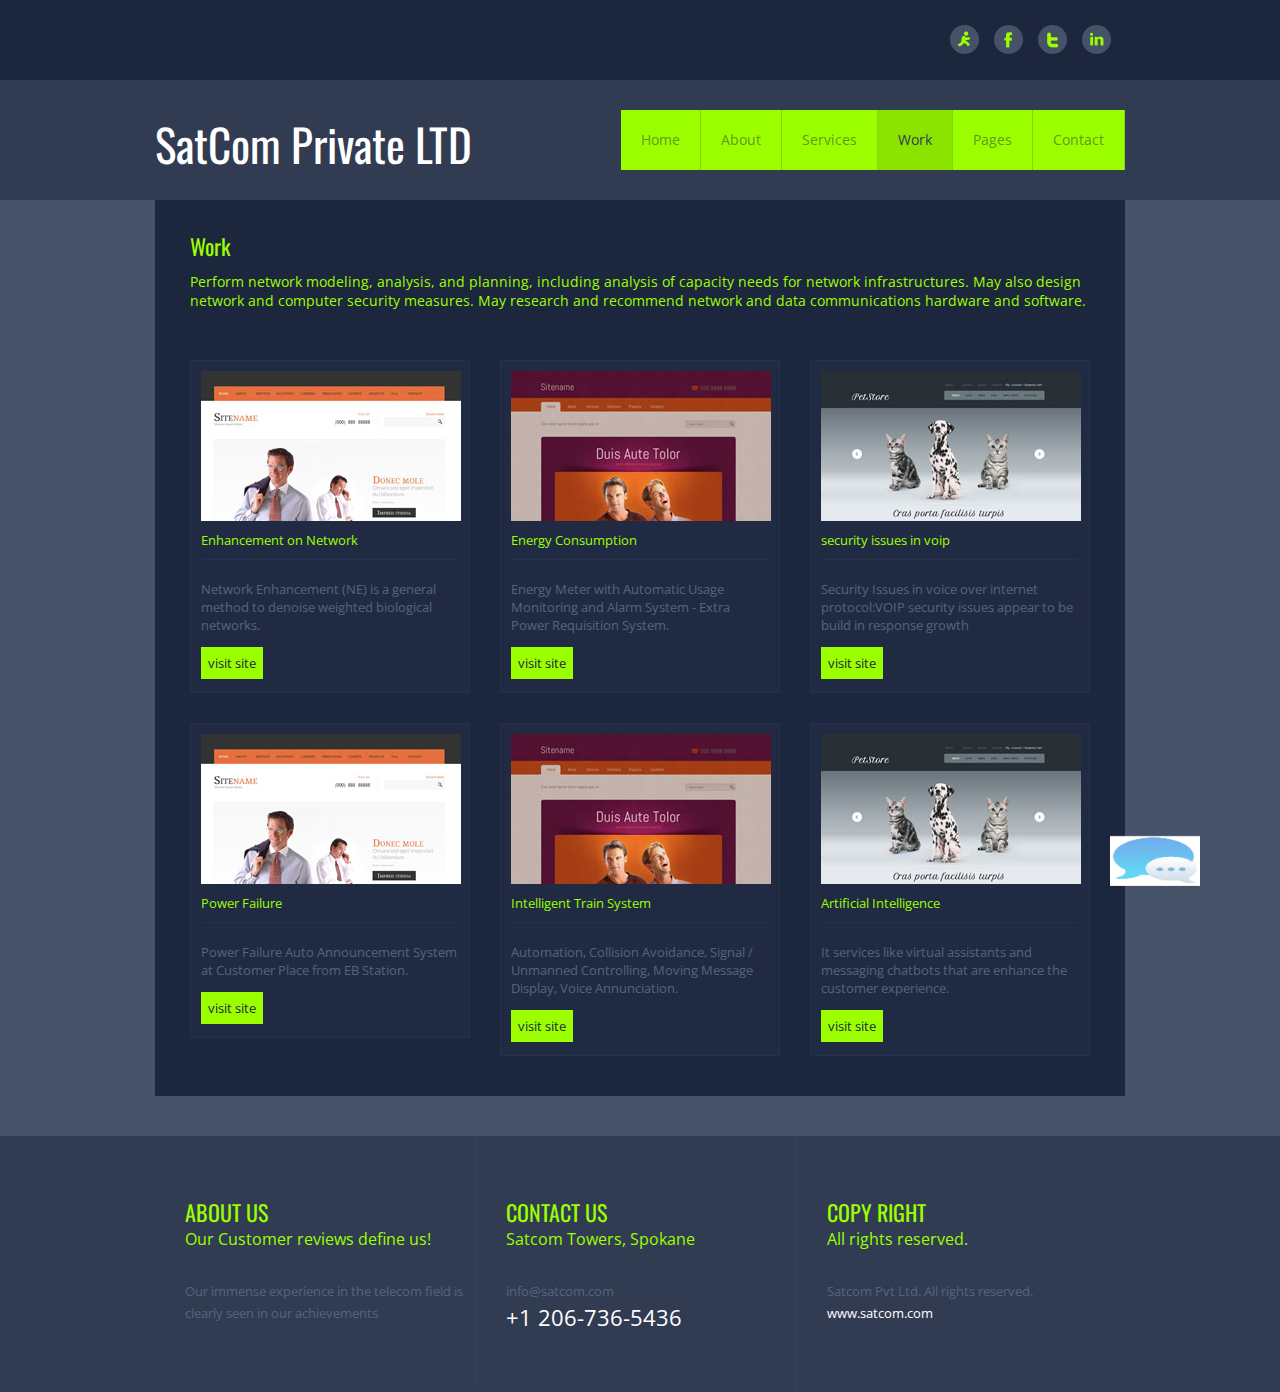
<file: TechathonV2/work.html>
<!DOCTYPE html PUBLIC "-//W3C//DTD XHTML 1.0 Transitional//EN" "http://www.w3.org/TR/xhtml1/DTD/xhtml1-transitional.dtd">
<html xmlns="http://www.w3.org/1999/xhtml">
<head>
<meta http-equiv="Content-Type" content="text/html; charset=utf-8" />
<title>TMPH00028</title>
<link href="css/styles.css" rel="stylesheet" type="text/css" />
<link href='http://fonts.googleapis.com/css?family=Oswald|Open+Sans' rel='stylesheet' type='text/css'>
<script type="text/javascript" src="js/jquery-1.9.1.js"/>
<script src='https://kit.fontawesome.com/a076d05399.js' crossorigin='anonymous'/>
<script type="text/javascript" src="js/carouselScript.js"></script>
<link href="css/carousel.css" rel="stylesheet" type="text/css">
<link rel="stylesheet" href="css/style-chatbot.css">
</head>
<body>
<div class="social-wrapper">
  <div class="row">
    <ul>
      <li><a href="#"><img src="images/social-1.jpg" alt="" /></a></li>
      <li><a href="#"><img src="images/social-2.jpg" alt="" /></a></li>
      <li><a href="#"><img src="images/social-3.jpg" alt="" /></a></li>
      <li class="no-padding"><a href="#"><img src="images/social-4.jpg" alt="" /></a></li>
    </ul>
    <div class="clear"></div>
  </div>
</div>
<div class="clear"></div>
<!-- end of SOCIAL ICONS -->
<div class="header">
  <div class="row">
    <div class="logo">
      <h1>SatCom Private LTD</h1>
    </div>
    <div class="menu">
      <ul>
        <li><a href="index.html">Home</a></li>
        <li><a href="about.html">About</a></li>
        <li><a href="services.html">Services</a> </li>
        <li> <a href="work.html" class="active">Work</a> </li>
        <li><a href="pages.html">Pages</a></li>
        <li><a href="contact.html">Contact</a></li>
      </ul>
    </div>
  </div>
  <div class='search-and-account'>
		<img class="pointer" height="50" width="90" src="images/chatimage.jpg" alt="" onclick="showchatbot()"/>

  </div>

  <!-- Pop up of chat box  -->
    <div id="myDIV" class="chatbot-container search-and-account">
        <div id="header">
            <h1 id="chatbotheader">Chatbot</h1>
			<h1 class="pointer" style="padding-left:10px" onclick="hidechatbot()">X</h1>
        </div>
        <div id="chatbot">
            <div id="conversation">
              <div class="chatbot-message">
                <p class="chatbot-text">Hi! 👋 it's great to see you!</p>
              </div>
            </div>
            <form id="input-form">
              <message-container>
                <input id="input-field" type="text" placeholder="Type your message here">
                <button id="submit-button"  type="submit" value="Send">
                  <img class="send-icon" src="images/arrow-small.jpg" alt="">
                </button>
              </message-container>

            </form>
        </div>

    </div>

  <div class="clear"></div>
</div>
<!-- end of MENU WRAPPER -->
<div class="page padding-bottom">
  <div class="content_wrap">
    <div class="portfolio">
      <div class="title">
        <h1>Work</h1>
        <h2>Perform network modeling, analysis, and planning, including analysis of capacity needs for network infrastructures. May also design network and computer security measures. May research and recommend network and data communications hardware and software.</h2>
      </div>
      <div class="panel marRight30">
        <div class="content"> <img src="images/img4.jpg" />
          <p><span>Enhancement on Network</span></p>
          <p>Network Enhancement (NE) is a general method to denoise weighted biological networks.</p>
          <a href="#">visit site</a> </div>
      </div>
      <div class="panel marRight30">
        <div class="content"> <img src="images/img5.jpg" />
          <p><span>Energy Consumption</span></p>
          <p>Energy Meter with Automatic Usage Monitoring and Alarm System - Extra Power Requisition System. </p>
          <a href="#">visit site</a> </div>
      </div>
      <div class="panel">
        <div class="content"> <img src="images/img6.jpg" />
          <p><span>security issues in voip</span></p>
          <p>Security Issues in voice over internet protocol:VOIP security issues appear to be build in response growth</p>
          <a href="#">visit site</a> </div>
      </div>
      <div class="panel marRight30">
        <div class="content"> <img src="images/img4.jpg" />
          <p><span>Power Failure</span></p>
          <p>Power Failure Auto Announcement System at Customer Place from EB Station.</p>
          <a href="#">visit site</a> </div>
      </div>
      <div class="panel marRight30">
        <div class="content"> <img src="images/img5.jpg" />
          <p><span>Intelligent Train System</span></p>
          <p>Automation, Collision Avoidance, Signal / Unmanned Controlling, Moving Message Display, Voice Annunciation.</p>
          <a href="#">visit site</a> </div>
      </div>
      <div class="panel">
        <div class="content"> <img src="images/img6.jpg" />
          <p><span>Artificial Intelligence</span></p>
          <p>It services like virtual assistants and messaging chatbots that are enhance the customer experience.</p>
          <a href="#">visit site</a> </div>
      </div>
    </div>
    <div class="clear"></div>
  </div>
  <!-- end of BOX WRAPPER -->
  <div class="clear"></div>
</div>
<div class="footer-wrapper">
  <div class="footer">
    <div class="panel">
      <div class="title">
        <h1>ABOUT US</h1>
        <h2>Our Customer reviews define us!</h2>
        <div class="content">
          <P>Our immense experience in the telecom field
           is clearly seen in our achievements</P>
        </div>
      </div>
    </div>
    <div class="panel">
      <div class="title">
        <h1>CONTACT US</h1>
        <h2>Satcom Towers, Spokane</h2>
        <div class="content">
          <P><a href="info@sitename.com">info@satcom.com</a> </P>
          <h3>+1 206-736-5436</h3>
        </div>
      </div>
    </div>
    <div class="panel border-right">
      <div class="title">
        <h1>COPY RIGHT</h1>
        <h2>All rights reserved.</h2>
        <div class="content">
          <p>Satcom Pvt Ltd. All rights reserved. </p>
          <p><a href="www.satcom.com" target="_blank" class="active">www.satcom.com</a> </p>
        </div>
      </div>
    </div>
  </div>
  <div class="clear"></div>
</div>
<!----footer-wrapper-------->
<!-- end of WRAPPER -->
<script src="js/chatbot.js"></script>
</body>
</html>
</file>
<file: Techathon/css/styles.css>
/*-------------------------------------------------
GLOBALS CLASSES
-------------------------------------------------*/
*{width: fit-content; margin:0; padding:0;}
body{ font-family: 'Open Sans', sans-serif; background:#455268;}
img{border:0;}
h1{font-family: 'Oswald', sans-serif; font-weight:normal;}
h2{font-family: 'Open Sans', sans-serif; font-weight:normal; font-size:16px; color:#7cfc00; width: 290px;}
h3{font-family: 'Open Sans', sans-serif; font-weight:normal; font-size:14px; color:#fff; }
/*h2{font-family: 'Oswald', sans-serif; font-weight:normal; font-size:16px;}
*/p{font-family: 'Open Sans', sans-serif; font-size:13px; padding-bottom:20px;}
a{color:#9cff00; text-decoration:none;}
a:hover{ color:#91a3c2;}
/*h2{font-family: 'Open Sans', sans-serif;}
*//*--------------------------------------- 
GENERAL CLASS
----------------------------------------*/
.marRight30{margin-right:30px;}
.martop{margin-top:30px;}
.marbottom30{ margin-bottom:30px;}
.padding-bottom{padding-bottom:10px;}
.floatRight{float:right;}
.floatLeft{float:left;}
.clear{clear:both;}
.row{ width:970px; margin:0 auto; overflow:hidden; font-family: 'Oswald'; }
.page{width:970px; background:#1c263c; margin:0 auto;}
.wrapper{background:#1c263c; margin:0 auto; width:970px;}
.panel{ overflow:hidden;}
.controller{}
.title{}
.content{}
.buttons{ width:80px; height:30px; color:#7cfc00}
.form{}
.text-field{ background:#91a3c2; width:200px; height:16px; padding:10px; border:none; font-family: 'Open Sans', sans-serif; font-size:13px; color:#fff;}
.textarea{background:#91a3c2; width:200px; height:106px; padding:10px; border:none; font-family: 'Open Sans', sans-serif; font-size:13px; color:#fff; overflow:auto;}
/*-------------------------------------------------
SOCIAL NETWORKING CLASSES
-------------------------------------------------*/
.social-wrapper{ background:#1c263c; height:55px; padding-top:25px;}
.social-wrapper .row{}
.social-wrapper .row ul{width:175px; float:right; list-style:none;}
.social-wrapper .row ul li{float:left; padding-right:15px;}
.social-wrapper .row ul li.no-padding{float:left; padding-right:0px;}
/*-------------------------------------------------
MENU  CLASSES
-------------------------------------------------*/
.header{background:#313c53; height:60px; padding-top:30px; padding-bottom:30px; overflow:hidden;}
.logo{float:left; width:240px;}
.logo h1{ font-size:43px; color:#7cfc00; font-family: -webkit-body;}
.menu{float:right; width:auto; }
.menu ul li{ width:auto; float:left; list-style:none; }
.menu ul li a{float:left; text-decoration:none; color:#609a1c; font-size:14px; display:block; height:60px; line-height:60px; padding-left:20px; padding-right:20px; background:#9cff00; border-right:1px solid #85d612;}
.menu ul li a:hover{ color:#313c53; background:#8be400;}
.menu ul li a.active{ color:#313c53; background:#8be400;}
/*-------------------------------------------------
BANNER  CLASSES
-------------------------------------------------*/
.banner-wrapper{width:1030px; margin:0 auto;}
.banner-wrapper .row{background:#1c263c;}
.banner-wrapper .controller{padding-top:30px; padding-bottom:30px; float:right;}
.banner-wrapper .controller ul li{padding-right:10px; float:left; list-style:none;}
.banner-wrapper .banner{width:1030px; margin:0 auto;}
.banner .banner-bg{background:url(../images/banner-bg.jpg) no-repeat center; width:910px; height:498px; padding:0px 60px 0px 60px;}
.banner-bg .panel{float:left; width:450px; padding-top:100px;}
.banner-bg .panel .title h1{ color:#1c263c; font-size:33px;}
.banner-bg .panel .content p{ font-size:20px; color:#768297; padding-top:30px;}
.banner-button{width:200px; height:50px; background:#455268; border-left:#9cff00 solid 10px; text-align:center;margin-top:35px;}
.banner-bg .panel .banner-button:hover{ background:#9cff00; border-left:#455268 solid 10px;}
.banner-button a{color:#b6c0d2; line-height:50px; text-align:center; text-decoration:none; font-family: 'Oswald', sans-serif; font-size:18px;}
.banner-button a:hover{color:#455268; line-height:50px; text-align:center;}
.banner-bg .banner-img{ float:left; width:458px;}

/*-------------------------------------------------
BOX CLASSES
-------------------------------------------------*/
.boxs1{float:left; background:#202b43; width:263px; padding:50px 30px 50px 30px;}
.boxs2{float:left; background:#25314d; width:263px; padding:50px 30px 50px 30px;}
.boxs3{float:left; background:#2a3856; width:263px; padding:50px 30px 50px 30px;}
.title h1{ font-size:22px; color:#9cff00; font-weight:normal;}
.title h2{ font-size:16px; color:#9cff00;}
.panel-img{ margin:0 auto; padding:20px 0px 20px 0px; width:260px;}
.content p{ color:#54657b;}
.controller .buttons{ background:#9cff00; line-height:30px; text-align:center; float:left;}
.controller .buttons:hover{ background:#91a3c2; line-height:30px;}
.controller .buttons a{ text-decoration:none; color:#1c263c;}
.controller .buttons a:hover{color:#9cff00;}
/*-------------------------------------------------
CONTENT CLASSES
-------------------------------------------------*/
.content_wrap{margin:0 auto; padding:30px 30px 0px 30px;}
/*-------------------------------------------------
LEFT-PANEL CLASSES
-------------------------------------------------*/
.left-panel{width:595px; float:left; margin-right:35px;}
.left-panel .panel{ border:#24314c solid 1px; padding:30px 30px 40px 30px; background:#202b43; margin-bottom:30px;}
.left-panel .panel .title{ border-bottom:#25314c solid 1px; padding-bottom:20px; margin-bottom:30px;}
.panel .title .icons{ width:39px; height:39px; float:left; padding-right:20px;}
.left-panel .panel .content img{ float:left; margin-right:30px;}
/*-------------------------------------------------
RIGHT-PANEL CLASSES
-------------------------------------------------*/
.right-panel{width:280px; float:left;}
.right-panel .panel{ border:#24314c solid 1px; padding:30px 30px 30px 30px; background:#202b43; margin-bottom:30px; overflow:auto;}
.right-panel .panel .title{ border-bottom:#25314c solid 1px; padding-bottom:20px;}
.right-panel .panel .content ul{padding-left:0px;}
.right-panel .panel .content ul li{ list-style: url(../images/arrow-small.jpg) inside; border-bottom:#25314c solid 1px;line-height:35px;}
.right-panel .panel .content ul li a{text-decoration:none; font-family: 'Open Sans', sans-serif; font-size:13px; color:#54657b;}
.right-panel .panel .content ul li a:hover{color:#9cff00;}

.right-panel .contact-panel{background:#9cff00; padding:30px 30px 30px 30px;}
.contact-panel .title{border-bottom:#8be400 solid 1px; padding-bottom:20px;}
.contact-panel .title h1{ color:#1c263c;}
.contact-panel .title h2{color:#1c263c;}
.contact-panel .form{ padding-top:5px;}
.contact-panel .form ul { padding-left:0px;}
.contact-panel .form ul li{ list-style:none; padding-top:14px;}
.contact-panel .buttons{ background:#1c263c; line-height:30px; text-align:center; float:left; margin-top:20px;}
.contact-panel .buttons:hover{ background:#91a3c2; line-height:30px;}
.contact-panel .buttons a{ text-decoration:none; color:#9cff00;}
.contact-panel .buttons a:hover{color:#1c263c;}
.search{ border-bottom:none; margin-top:20px}
.search ul li{list-style:none; float:left; border:none;display:block;}
.libg{background:#91a3c2; width:180px; text-indent:5px;}
.search-filed{width:180px; height:36px; border:none; float:left; background:none repeat scroll 0 0 transparent; text-indent:5px;font-family: 'Open Sans', sans-serif; font-size:13px; color:#fff;}
.contact-panel.padding-bottm{padding-bottom:20px;}

.address .panel { border:none; color:#91a3c2}
.address .panel .title h1 {  color:#9cff00; padding-bottom:10px;}
.address .panel .content p{color:#91a3c2;}
.address .panel .content p span { color:#91a3c2;}


/*-------------------------------------------------
PORTFOLIO CLASSES
-------------------------------------------------*/

.portfolio { overflow:hidden; width:900px; margin:0 auto;}
.portfolio .title h2{ font-size:14px; font-weight:normal;padding-bottom:20px; margin-bottom:30px; padding-top:10px;}
.portfolio .panel { width:278px; border:none;  background:#202b43; float:left; margin-bottom:30px; border:#24314c solid 1px;}
.portfolio .panel .content { padding:10px; padding-bottom:20px;}
.portfolio .panel .content p{ padding-bottom:20px;}
.portfolio .panel .content p span{ padding-bottom:10px; border-bottom: 1px solid #24314c;  color:#9cff00; display:block;}
.portfolio .panel .content a { color:#1c263c; background:#9cff00; padding:7px; text-decoration:none; font-family: 'Open Sans', sans-serif; font-weight:normal; font-size:13px;}
.portfolio .panel .content a:hover { background:#91a3c2;}
.portfolio .panel .content img{ padding-bottom:10px;}


/*-------------------------------------------------
FOOTER CLASSES
-------------------------------------------------*/
.footer-wrapper{ background:#313c53; margin-top:40px;}
.footer{ width:970px;margin:0 auto;} 
.footer .panel{border-right:#38445a solid 1px;float:left; width:290px; padding-left:30px; padding-top:60px;padding-bottom:60px; background:none;} 
.footer .panel.title{background:none;}
.footer h1{ font-size:22px;font-weight:normal;}
.footer h3{ font-size:22px;font-weight:normal; color:#fff;}
.footer .panel.title h2{ font-size:16px; color:#9cff00; padding-top:15px;}
.footer .panel .content{padding-top:30px;}
.footer .panel .content p{ color:#54657b;line-height:22px; padding-bottom:0px;}
.footer .panel .content p a{ color:#54657b;text-decoration:none;}
.footer .panel .content p a:hover{ color:#ffffff;}
.footer .panel .content p a.active{ color:#ffffff;}
.footer .panel .content p h2{font-size:25px; color:#ffffff;}
.footer .panel.border-right{border-right:none;}

/*-------------------------------------------------
Chat Box
-------------------------------------------------*/

.homepage {
    max-width: 1500px;
	float: inline-end;
    height: 400px;
    margin: 0 auto;
    padding: 20px;
    background-color: #fff;
    border: 1px solid #ccc;
    border-radius: 5px;
    box-shadow: 0 0 10px rgba(0, 0, 0, 0.2);
}

.icon-container {
    width: 320px;
    height: 400px;
    background-color: #337ab7;
    border-radius: 50%;
    display: flex;
    justify-content: center;
    align-items: center;
    cursor: pointer;
    transition: background-color 0.2s;
	float:right;
}

.icon-container:hover {
    background-color: #245e99;
}

.chat-form {
	width: 290px;
    display: flex;
	margin-bottom:5px;

}

.chatbox {
    width: 290px;
	height: 420px;
    border: 2px solid #7cfc00;
    border-radius: 5px;
    padding: 10px;
	overflow-y: scroll;
	background: deeppink;
	
}

.chatlogs {
	background: deeppink;
    height: 310px;
	width: 290px;
	padding: 3px;
    border-bottom: 2px solid #ccc;
    margin-bottom: 10px;
	overflow-y: auto;
	display: flex;	
    flex-direction: column;
	align-items: flex-start;
    position: relative;
    border-bottom: 2px solid #330033;
	
}

::-webkit-scrollbar {
    width: 8px;
}

::-webkit-scrollbar-thumb {
    background: #1a1a00;
    border-radius: 6px;
}

::-webkit-scrollbar-track {
    background: #eee;
}

::-webkit-scrollbar-button {
    display: none;
}

.chat {
    border-radius: 5px;
    padding: 10px;
    margin: 2px;
    max-width: 40%;
    word-wrap: break-word;
    text-align: justify;
    display:inline-block;
    height:auto;
}

.bot {
	margin-right: auto;
    height:10px;
    text-align: justify;
    text-overflow:ellipsis;
    word-wrap: break-word;
    display: contents;
    height:auto;
    border: 1px solid #bfbfbf;
}

.user {
    background: #ffffff;
    color: #00001a;
	margin-left: auto;
    height:10px;
    text-align: justify;
    text-overflow:ellipsis;
    word-wrap: break-word;
    display:inline-block;
    height:auto;
}

input[type="text"] {
    flex: 1;
    padding: 10px;
    border: 2px solid #ccc;
    border-radius: 5px;
    outline: none;
}

button {
    background: orangered;
    color: #fff;
    border: none;
    border-radius: 5px;
    padding: 10px 20px;
    cursor: pointer;
    margin-left: 10px;
    border: 1px solid;
}
</file>
<file: Techathon/css/carousel.css>
#carousel { width:458px; height:498px; margin:0 auto; overflow:hidden; position:relative; text-align:center; }
#slides { overflow:hidden; /* fix ie overflow issue */ position:relative; width:458px; height:498px;	}
/* remove the list styles, width : item width * total items */	
#slides ul { position:relative; left:0; top:0; list-style:none; margin:0; padding:0; width:458px; }
/* width of the item, in this case I put 250x250x gif */
#slides li { width:458px; height:498px; float:left; display: block; position: absolute; }
#slides li img { }
</file>
<file: Techathon/css/style-chatbot.css>
.chatbot-container {
    width: 263px;
	float:right;
    margin: 0 auto;
    background-color: #f5f5f5;
    border: 1px solid #cccccc;
    border-radius: 5px;
    box-shadow: 0 2px 4px rgba(0, 0, 0, 0.1);
  }

#chatbot {
    background-color: #f5f5f5;
    border: 1px solid #eef1f5;
    box-shadow: 0 2px 6px 0 rgba(0, 0, 0, 0.1);
    border-radius: 4px;
    color:#b3b3b3;
  }
  
  #header {
	width: 400px;
    background-color: darkslategrey;
    color: #ffffff;
    padding: 20px;
    font-size: 1em;
    font-weight: bold;
  }

  message-container {
    background: #ffffff;
    width: 100%;
    display: flex;
    align-items: center;
  }
  
  
  #conversation {
	background: floralwhite;
    width: 398px;
    height: 350px;
    overflow-y: auto;
    padding: 20px;
    display: flex;
    flex-direction: column;
  }

  @keyframes message-fade-in {
    from {
      opacity: 0;
      transform: translateY(-20px);
    }
    to {
      opacity: 1;
      transform: translateY(0);
    }
  }
  
  .chatbot-message {
    display: flex;
    align-items: flex-start;
    position: relative;
    font-size: 16px;
    line-height: 20px;
    border-radius: 20px;
    word-wrap: break-word;
    white-space: pre-wrap;
    max-width: 100%;
    padding:3px;
  }

  .user-message {
    justify-content: flex-end;
  }


.chatbot-text {
    background-color: white;
    color: #333333;
    font-size: 1.1em;
    padding: 5px;
    border-radius: 5px;
    box-shadow: 0 2px 4px rgba(0, 0, 0, 0.1);
  }
  
  #input-form {
    display: flex;
    align-items: center;
    border-top: 1px solid #eef1f5;
  }
  
  #input-field {
	width: 360px;
    flex: 1;
    height: 60px;
    border: 1px solid #eef1f5;
    border-radius: 4px;
    padding: 0 10px;
    font-size: 14px;
    transition: border-color 0.3s;
    background: #ffffff;
    color: #333333;
    border: none;
  }

  .send-icon {
    margin-right: 10px;
    cursor: pointer;
  }
  
  #input-field:focus {
    border-color: #333333;
    outline: none;
  }
  
  #submit-button {
    background-color: transparent;
    border: none;
  }

  p[sentTime]:hover::after {    
    content: attr(sentTime);
    position: absolute;
    top: -3px;
    font-size: 14px;
    color: gray;
  }

  .chatbot p[sentTime]:hover::after {  
    left: 15px;
  }

  .user-message p[sentTime]:hover::after {  
    right: 15px;
  }

  /* width */
::-webkit-scrollbar {
    width: 10px;
  }
  
  /* Track */
  ::-webkit-scrollbar-track {
    background: #f1f1f1; 
  }
   
  /* Handle */
  ::-webkit-scrollbar-thumb {
    background: #888; 
  }
  
  /* Handle on hover */
  ::-webkit-scrollbar-thumb:hover {
    background: #555; 
  }
</file>
<file: TechathonV2/css/styles.css>
/*-------------------------------------------------
GLOBALS CLASSES
-------------------------------------------------*/
*{margin:0; padding:0;}
body{ font-family: 'Open Sans', sans-serif; background:#455268;}
img{border:0;}
h1{font-family: 'Oswald', sans-serif; font-weight:normal;}
h2{font-family: 'Open Sans', sans-serif; font-weight:normal; font-size:16px;}
h3{font-family: 'Open Sans', sans-serif; font-weight:normal; font-size:14px; color:#fff; }
/*h2{font-family: 'Oswald', sans-serif; font-weight:normal; font-size:16px;}
*/p{font-family: 'Open Sans', sans-serif; font-size:13px; padding-bottom:20px;}
a{color:#9cff00; text-decoration:none;}
a:hover{ color:#91a3c2;}

/*h2{font-family: 'Open Sans', sans-serif;}
*//*--------------------------------------- 
GENERAL CLASS
----------------------------------------*/
.marRight30{margin-right:30px;}
.martop{margin-top:30px;}
.marbottom30{ margin-bottom:30px;}
.padding-bottom{padding-bottom:10px;}
.floatRight{float:right;}
.floatLeft{float:left;}
.clear{clear:both;}
.row{ width:970px; margin:0 auto; overflow:hidden; }
.page{width:970px; background:#1c263c; margin:0 auto;}
.wrapper{background:#1c263c; margin:0 auto; width:970px;}
.panel{ overflow:hidden;}
.controller{}
.title{}
.content{}
.buttons{ width:80px; height:30px;}
.form{}
.text-field{ background:#91a3c2; width:200px; height:16px; padding:10px; border:none; font-family: 'Open Sans', sans-serif; font-size:13px; color:#fff;}
.textarea{background:#91a3c2; width:200px; height:106px; padding:10px; border:none; font-family: 'Open Sans', sans-serif; font-size:13px; color:#fff; overflow:auto;}
/*-------------------------------------------------
SOCIAL NETWORKING CLASSES
-------------------------------------------------*/
.social-wrapper{ background:#1c263c; height:55px; padding-top:25px;}
.social-wrapper .row{}
.social-wrapper .row ul{width:175px; float:right; list-style:none;}
.social-wrapper .row ul li{float:left; padding-right:15px;}
.social-wrapper .row ul li.no-padding{float:left; padding-right:0px;}
/*-------------------------------------------------
MENU  CLASSES
-------------------------------------------------*/
.header{background:#313c53; height:60px; padding-top:30px; padding-bottom:30px; overflow:hidden;}
.logo{float:left; width:240px;}
.logo h1{ font-size:45px; color:#ffffff;position: absolute;}
.menu{float:right; width:auto; }
.menu ul li{ width:auto; float:left; list-style:none; }
.menu ul li a{float:left; text-decoration:none; color:#609a1c; font-size:14px; display:block; height:60px; line-height:60px; padding-left:20px; padding-right:20px; background:#9cff00; border-right:1px solid #85d612;}
.menu ul li a:hover{ color:#313c53; background:#8be400;}
.menu ul li a.active{ color:#313c53; background:#8be400;}
/*-------------------------------------------------
BANNER  CLASSES
-------------------------------------------------*/
.banner-wrapper{width:1030px; margin:0 auto;}
.banner-wrapper .row{background:#1c263c;}
.banner-wrapper .controller{padding-top:30px; padding-bottom:30px; float:right;}
.banner-wrapper .controller ul li{padding-right:10px; float:left; list-style:none;}
.banner-wrapper .banner{width:1030px; margin:0 auto;}
.banner .banner-bg{background:url(../images/banner-bg.jpg) no-repeat center; width:910px; height:498px; padding:0px 60px 0px 60px;}
.banner-bg .panel{float:left; width:450px; padding-top:100px;}
.banner-bg .panel .title h1{ color:#1c263c; font-size:33px;}
.banner-bg .panel .content p{ font-size:20px; color:#768297; padding-top:30px;}
.banner-button{width:200px; height:50px; background:#455268; border-left:#9cff00 solid 10px; text-align:center;margin-top:35px;}
.banner-bg .panel .banner-button:hover{ background:#9cff00; border-left:#455268 solid 10px;}
.banner-button a{color:#b6c0d2; line-height:50px; text-align:center; text-decoration:none; font-family: 'Oswald', sans-serif; font-size:18px;}
.banner-button a:hover{color:#455268; line-height:50px; text-align:center;}
.banner-bg .banner-img{ float:left; width:458px;}

/*-------------------------------------------------
BOX CLASSES
-------------------------------------------------*/
.boxs1{float:left; background:#202b43; width:263px; padding:50px 30px 106px 30px;}
.boxs2{float:left; background:#25314d; width:263px; padding:50px 30px 108px 30px;}
.boxs3{float:left; background:#2a3856; width:263px; padding:50px 30px 108px 30px;}
.title h1{ font-size:22px; color:#9cff00; font-weight:normal;}
.title h2{ font-size:16px; color:#9cff00;}
.panel-img{ margin:0 auto; padding:20px 0px 20px 0px; width:260px;}
.content p{ color:#54657b;}
.controller .buttons{ background:#9cff00; line-height:30px; text-align:center; float:left;}
.controller .buttons:hover{ background:#91a3c2; line-height:30px;}
.controller .buttons a{ text-decoration:none; color:#1c263c;}
.controller .buttons a:hover{color:#9cff00;}
/*-------------------------------------------------
CONTENT CLASSES
-------------------------------------------------*/
.content_wrap{margin:0 auto; padding:30px 30px 0px 30px;}
/*-------------------------------------------------
LEFT-PANEL CLASSES
-------------------------------------------------*/
.left-panel{width:595px; float:left; margin-right:35px;}
.left-panel .panel{ border:#24314c solid 1px; padding:30px 30px 40px 30px; background:#202b43; margin-bottom:30px;}
.left-panel .panel .title{ border-bottom:#25314c solid 1px; padding-bottom:20px; margin-bottom:30px;}
.panel .title .icons{ width:39px; height:39px; float:left; padding-right:20px;}
.left-panel .panel .content img{ float:left; margin-right:30px;}
/*-------------------------------------------------
RIGHT-PANEL CLASSES
-------------------------------------------------*/
.right-panel{width:280px; float:left;}
.right-panel .panel{ border:#24314c solid 1px; padding:30px 30px 30px 30px; background:#202b43; margin-bottom:30px; overflow:auto;}
.right-panel .panel .title{ border-bottom:#25314c solid 1px; padding-bottom:20px;}
.right-panel .panel .content ul{padding-left:0px;}
.right-panel .panel .content ul li{ list-style: url(../images/arrow-small.jpg) inside; border-bottom:#25314c solid 1px;line-height:35px;}
.right-panel .panel .content ul li a{text-decoration:none; font-family: 'Open Sans', sans-serif; font-size:13px; color:#54657b;}
.right-panel .panel .content ul li a:hover{color:#9cff00;}

.right-panel .contact-panel{background:#9cff00; padding:30px 30px 30px 30px;}
.contact-panel .title{border-bottom:#8be400 solid 1px; padding-bottom:20px;}
.contact-panel .title h1{ color:#1c263c;}
.contact-panel .title h2{color:#1c263c;}
.contact-panel .form{ padding-top:5px;}
.contact-panel .form ul { padding-left:0px;}
.contact-panel .form ul li{ list-style:none; padding-top:14px;}
.contact-panel .buttons{ background:#1c263c; line-height:30px; text-align:center; float:left; margin-top:20px;}
.contact-panel .buttons:hover{ background:#91a3c2; line-height:30px;}
.contact-panel .buttons a{ text-decoration:none; color:#9cff00;}
.contact-panel .buttons a:hover{color:#1c263c;}
.search{ border-bottom:none; margin-top:20px}
.search ul li{list-style:none; float:left; border:none;display:block;}
.libg{background:#91a3c2; width:180px; text-indent:5px;}
.search-filed{width:180px; height:36px; border:none; float:left; background:none repeat scroll 0 0 transparent; text-indent:5px;font-family: 'Open Sans', sans-serif; font-size:13px; color:#fff;}
.contact-panel.padding-bottm{padding-bottom:20px;}

.address .panel { border:none; color:#91a3c2}
.address .panel .title h1 {  color:#9cff00; padding-bottom:10px;}
.address .panel .content p{color:#91a3c2;}
.address .panel .content p span { color:#91a3c2;}


/*-------------------------------------------------
PORTFOLIO CLASSES
-------------------------------------------------*/

.portfolio { overflow:hidden; width:900px; margin:0 auto;}
.portfolio .title h2{ font-size:14px; font-weight:normal;padding-bottom:20px; margin-bottom:30px; padding-top:10px;}
.portfolio .panel { width:278px; border:none;  background:#202b43; float:left; margin-bottom:30px; border:#24314c solid 1px;}
.portfolio .panel .content { padding:10px; padding-bottom:20px;}
.portfolio .panel .content p{ padding-bottom:20px;}
.portfolio .panel .content p span{ padding-bottom:10px; border-bottom: 1px solid #24314c;  color:#9cff00; display:block;}
.portfolio .panel .content a { color:#1c263c; background:#9cff00; padding:7px; text-decoration:none; font-family: 'Open Sans', sans-serif; font-weight:normal; font-size:13px;}
.portfolio .panel .content a:hover { background:#91a3c2;}
.portfolio .panel .content img{ padding-bottom:10px;}


/*-------------------------------------------------
FOOTER CLASSES
-------------------------------------------------*/
.footer-wrapper{ background:#313c53; margin-top:40px;}
.footer{ width:970px;margin:0 auto;} 
.footer .panel{border-right:#38445a solid 1px;float:left; width:290px; padding-left:30px; padding-top:60px;padding-bottom:60px; background:none;} 
.footer .panel.title{background:none;}
.footer h1{ font-size:22px;font-weight:normal;}
.footer h3{ font-size:22px;font-weight:normal; color:#fff;}
.footer .panel.title h2{ font-size:16px; color:#9cff00; padding-top:15px;}
.footer .panel .content{padding-top:30px;}
.footer .panel .content p{ color:#54657b;line-height:22px; padding-bottom:0px;}
.footer .panel .content p a{ color:#54657b;text-decoration:none;}
.footer .panel .content p a:hover{ color:#ffffff;}
.footer .panel .content p a.active{ color:#ffffff;}
.footer .panel .content p h2{font-size:25px; color:#ffffff;}
.footer .panel.border-right{border-right:none;}

/*-------------------------------------------------
Chat Box
-------------------------------------------------*/

.homepage {
    max-width: 1500px;
	float: inline-end;
    height: 400px;
    margin: 0 auto;
    padding: 20px;
    background-color: #fff;
    border: 1px solid #ccc;
    border-radius: 5px;
    box-shadow: 0 0 10px rgba(0, 0, 0, 0.2);
}

.icon-container {
    width: 320px;
    height: 400px;
    background-color: #337ab7;
    border-radius: 50%;
    display: flex;
    justify-content: center;
    align-items: center;
    cursor: pointer;
    transition: background-color 0.2s;
	float:right;
}

.icon-container:hover {
    background-color: #245e99;
}

.chat-form {
	width: 290px;
    display: flex;
	margin-bottom:5px;

}

.chatbox {
    width: 290px;
	height: 420px;
    border: 2px solid #7cfc00;
    border-radius: 5px;
    padding: 10px;
	overflow-y: scroll;
	background: deeppink;

}

.chatlogs {
	background: deeppink;
    height: 310px;
	width: 290px;
	padding: 3px;
    border-bottom: 2px solid #ccc;
    margin-bottom: 10px;
	overflow-y: auto;
	display: flex;
    flex-direction: column;
	align-items: flex-start;
    position: relative;
    border-bottom: 2px solid #330033;

}

::-webkit-scrollbar {
    width: 8px;
}

::-webkit-scrollbar-thumb {
    background: #1a1a00;
    border-radius: 6px;
}

::-webkit-scrollbar-track {
    background: #eee;
}

::-webkit-scrollbar-button {
    display: none;
}

.chat {
    border-radius: 5px;
    padding: 10px;
    margin: 2px;
    max-width: 40%;
    word-wrap: break-word;
    text-align: justify;
    display:inline-block;
    height:auto;
}

.bot {
	margin-right: auto;
    height:10px;
    text-align: justify;
    text-overflow:ellipsis;
    word-wrap: break-word;
    display: contents;
    height:auto;
    border: 1px solid #bfbfbf;
}

.user {
    background: #ffffff;
    color: #00001a;
	margin-left: auto;
    height:10px;
    text-align: justify;
    text-overflow:ellipsis;
    word-wrap: break-word;
    display:inline-block;
    height:auto;
}

input[type="text"] {
    flex: 1;
    padding: 10px;
    border: 2px solid #ccc;
    border-radius: 5px;
    outline: none;
}

button {
    background: orangered;
    color: #fff;
    border: none;
    border-radius: 5px;
    padding: 10px 20px;
    cursor: pointer;
    margin-left: 10px;
    border: 1px solid;
}

#prev #next {
    display: block;
    width: 10px;
}
</file>
<file: TechathonV2/css/carousel.css>
#carousel { width:458px; height:498px; margin:0 auto; overflow:hidden; position:relative; text-align:center; }
#slides { overflow:hidden; /* fix ie overflow issue */ position:relative; width:458px; height:498px;	}
/* remove the list styles, width : item width * total items */	
#slides ul { position:relative; left:0; top:0; list-style:none; margin:0; padding:0; width:458px; }
/* width of the item, in this case I put 250x250x gif */
#slides li { width:458px; height:498px; float:left; display: block; position: absolute; }
#slides li img { }
</file>
<file: TechathonV2/css/style-chatbot.css>
.chatbot-container {
    width: 363px;
	float:right;
    margin-right: 1px ;
    background-color: #f5f5f5;
    border: 2px solid #cccccc;
    border-radius: 5px;
    box-shadow: 0 2px 4px rgba(0, 0, 0, 0.1);
  }

#chatbot {
    background-color: #f5f5f5;
    border: 1px solid #eef1f5;
    box-shadow: 0 2px 6px 0 rgba(0, 0, 0, 0.1);
    border-radius: 4px;
    color:#b3b3b3;
	width:auto;
  }
  
  #header {
	width: 323px;
	display: flex;
    background-color: #455268;
    color: #ffffff;
    padding: 20px;
    font-size: 1em;
    font-weight: bold;
  }
  
  #chatbotheader {
	width: 363px;
	display: flex;
    background-color: #455268;
    color: #ffffff;
    padding: 0px;
    font-size: 2em;
    font-weight: bold;
  }

  message-container {
    background: #ffffff;
    width: 100%;
    display: flex;
    align-items: center;
	width: 365px
  }
  
  
  #conversation {
	background: floralwhite;
    width: 340px;
    height: 360px;
    overflow-y: auto;
    padding: 10px;
    display: flex;
    flex-direction: column;
  }

  @keyframes message-fade-in {
    from {
      opacity: 0;
      transform: translateY(-20px);
    }
    to {
      opacity: 1;
      transform: translateY(0);
    }
  }
  
  .chatbot-message {
    display: flex;
    align-items: flex-start;
    position: relative;
    font-size: 16px;
    line-height: 20px;
    border-radius: 20px;
    word-wrap: break-word;
    white-space: pre-wrap;
    max-width: 100%;
    padding:3px;
  }

  .user-message {
    justify-content: flex-end;
  }


.chatbot-text {
    background-color: white;
    color: #333333;
    font-size: 1.1em;
    padding: 5px;
    border-radius: 5px;
    box-shadow: 0 2px 4px rgba(0, 0, 0, 0.1);
  }

  .user-text {
    background-color: #66c2ff;
    color: #333333;
    font-size: 1.1em;
    padding: 5px;
    border-radius: 5px;
    box-shadow: 0 2px 4px rgba(0, 0, 0, 0.1);
  }
  
  #input-form {
    display: flex;
    align-items: center;
    border-top: 1px solid #eef1f5;
  }
  
  #input-field {
	width: 360px;
    flex: 1;
    height: 60px;
    border: 1px solid #eef1f5;
    border-radius: 4px;
    padding: 0 10px;
    font-size: 14px;
    transition: border-color 0.3s;
    background: #ffffff;
    color: #455268;
    border: revert-layer;
  }

  .send-icon {
    margin-right: 10px;
    cursor: pointer;
  }
  
  #input-field:focus {
    border-color: #333333;
    outline: none;
  }
  
  #submit-button {
    background-color: transparent;
    border: none;
  }

  p[sentTime]:hover::after {    
    content: attr(sentTime);
    position: absolute;
    top: -3px;
    font-size: 14px;
    color: gray;
  }

  .chatbot p[sentTime]:hover::after {  
    left: 15px;
  }

  .user-message p[sentTime]:hover::after {  
    right: 15px;
  }

  /* width */
::-webkit-scrollbar {
    width: 10px;
  }
  
  /* Track */
  ::-webkit-scrollbar-track {
    background: #f1f1f1; 
  }
   
  /* Handle */
  ::-webkit-scrollbar-thumb {
    background: #888; 
  }
  
  /* Handle on hover */
  ::-webkit-scrollbar-thumb:hover {
    background: #555; 
  }
  
  .search-and-account {
    position: fixed;
    z-index: 15;
    bottom: 0.9rem;
    right: 80px;
}

.pointer {
        cursor: pointer;
      }
</file>
